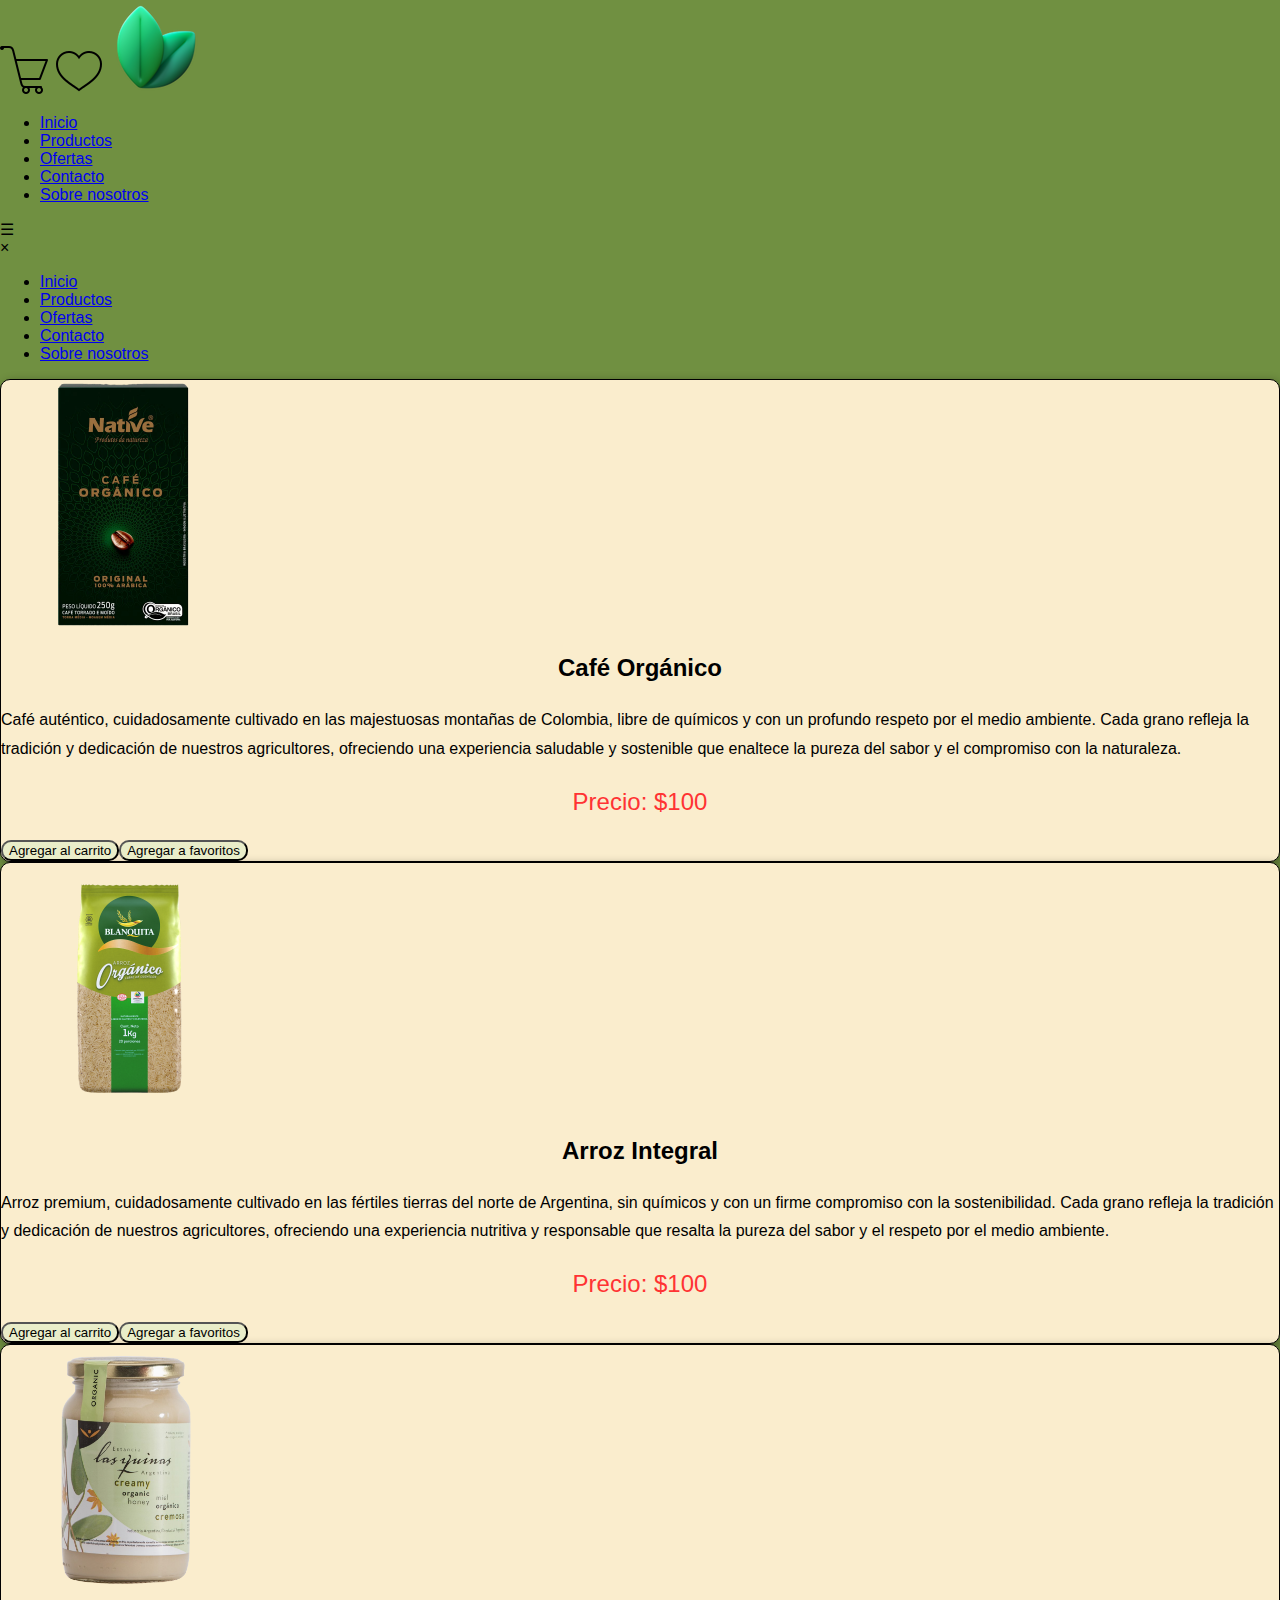
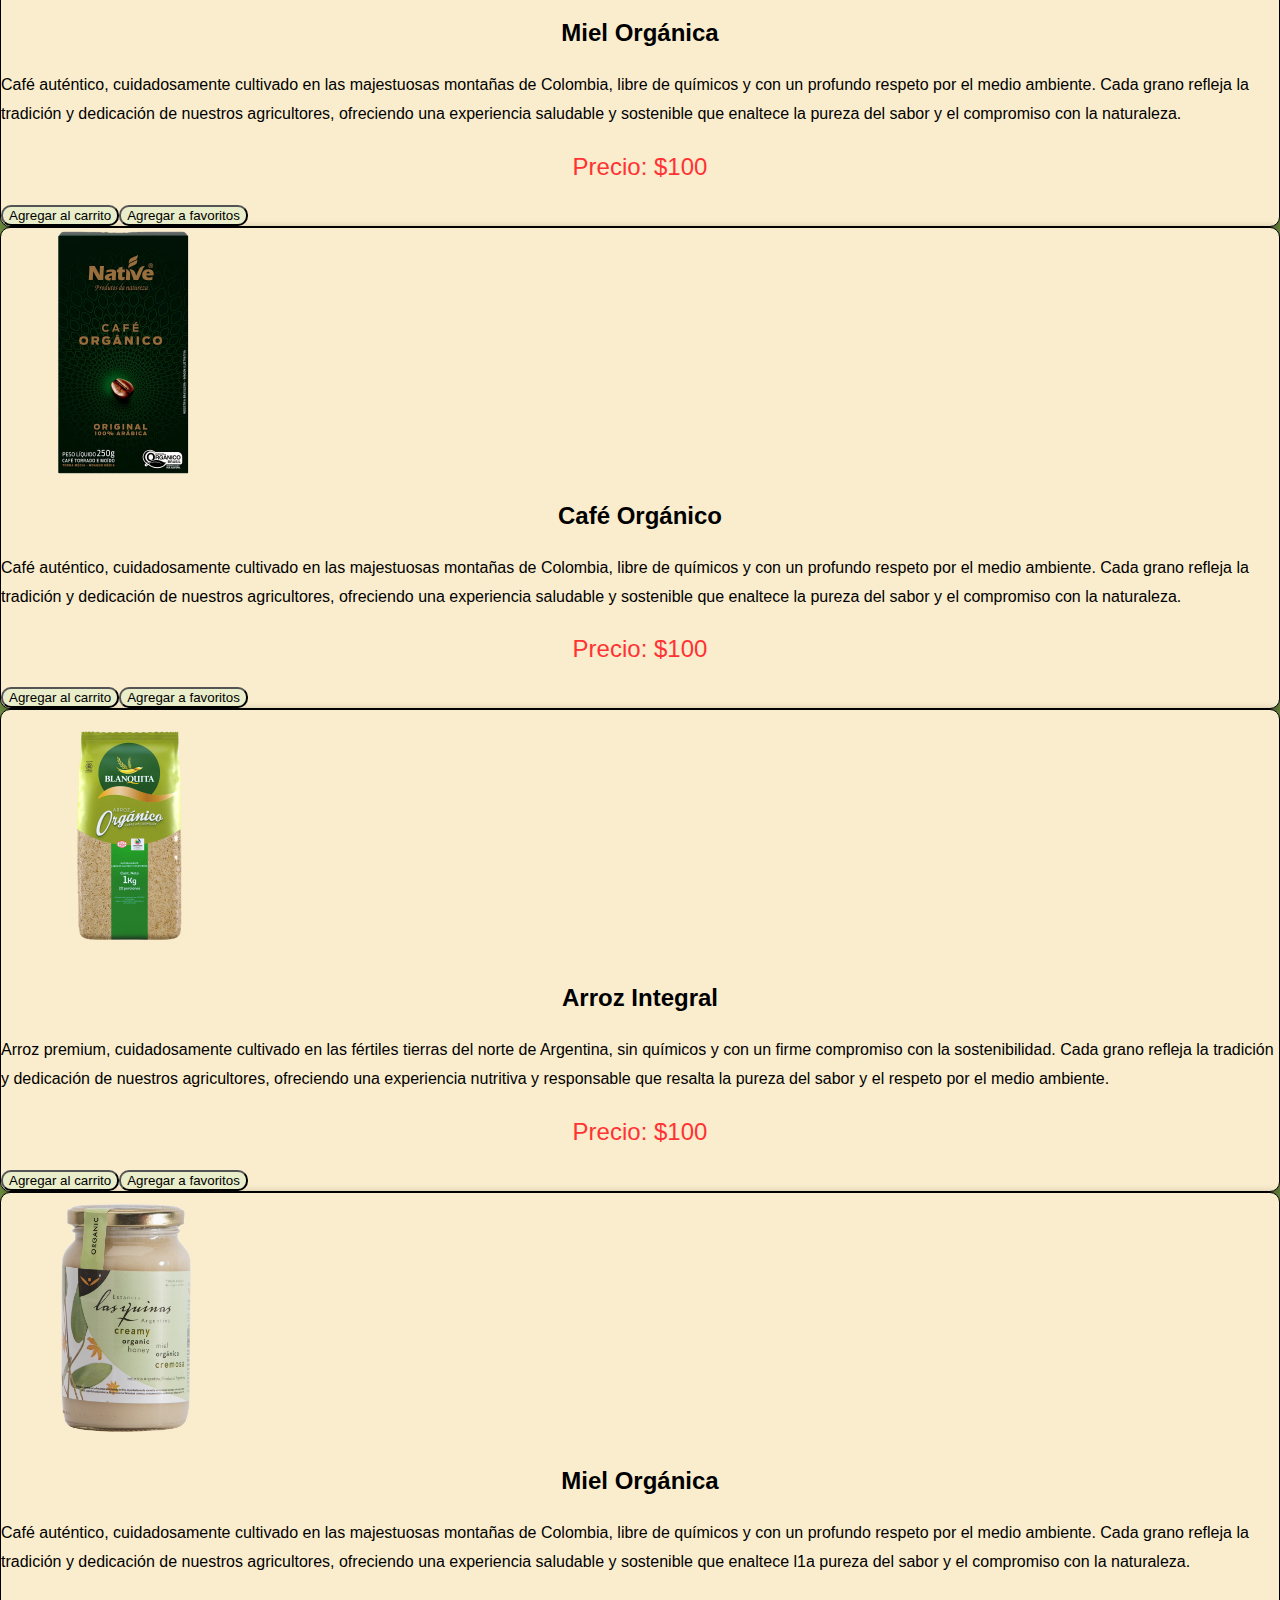
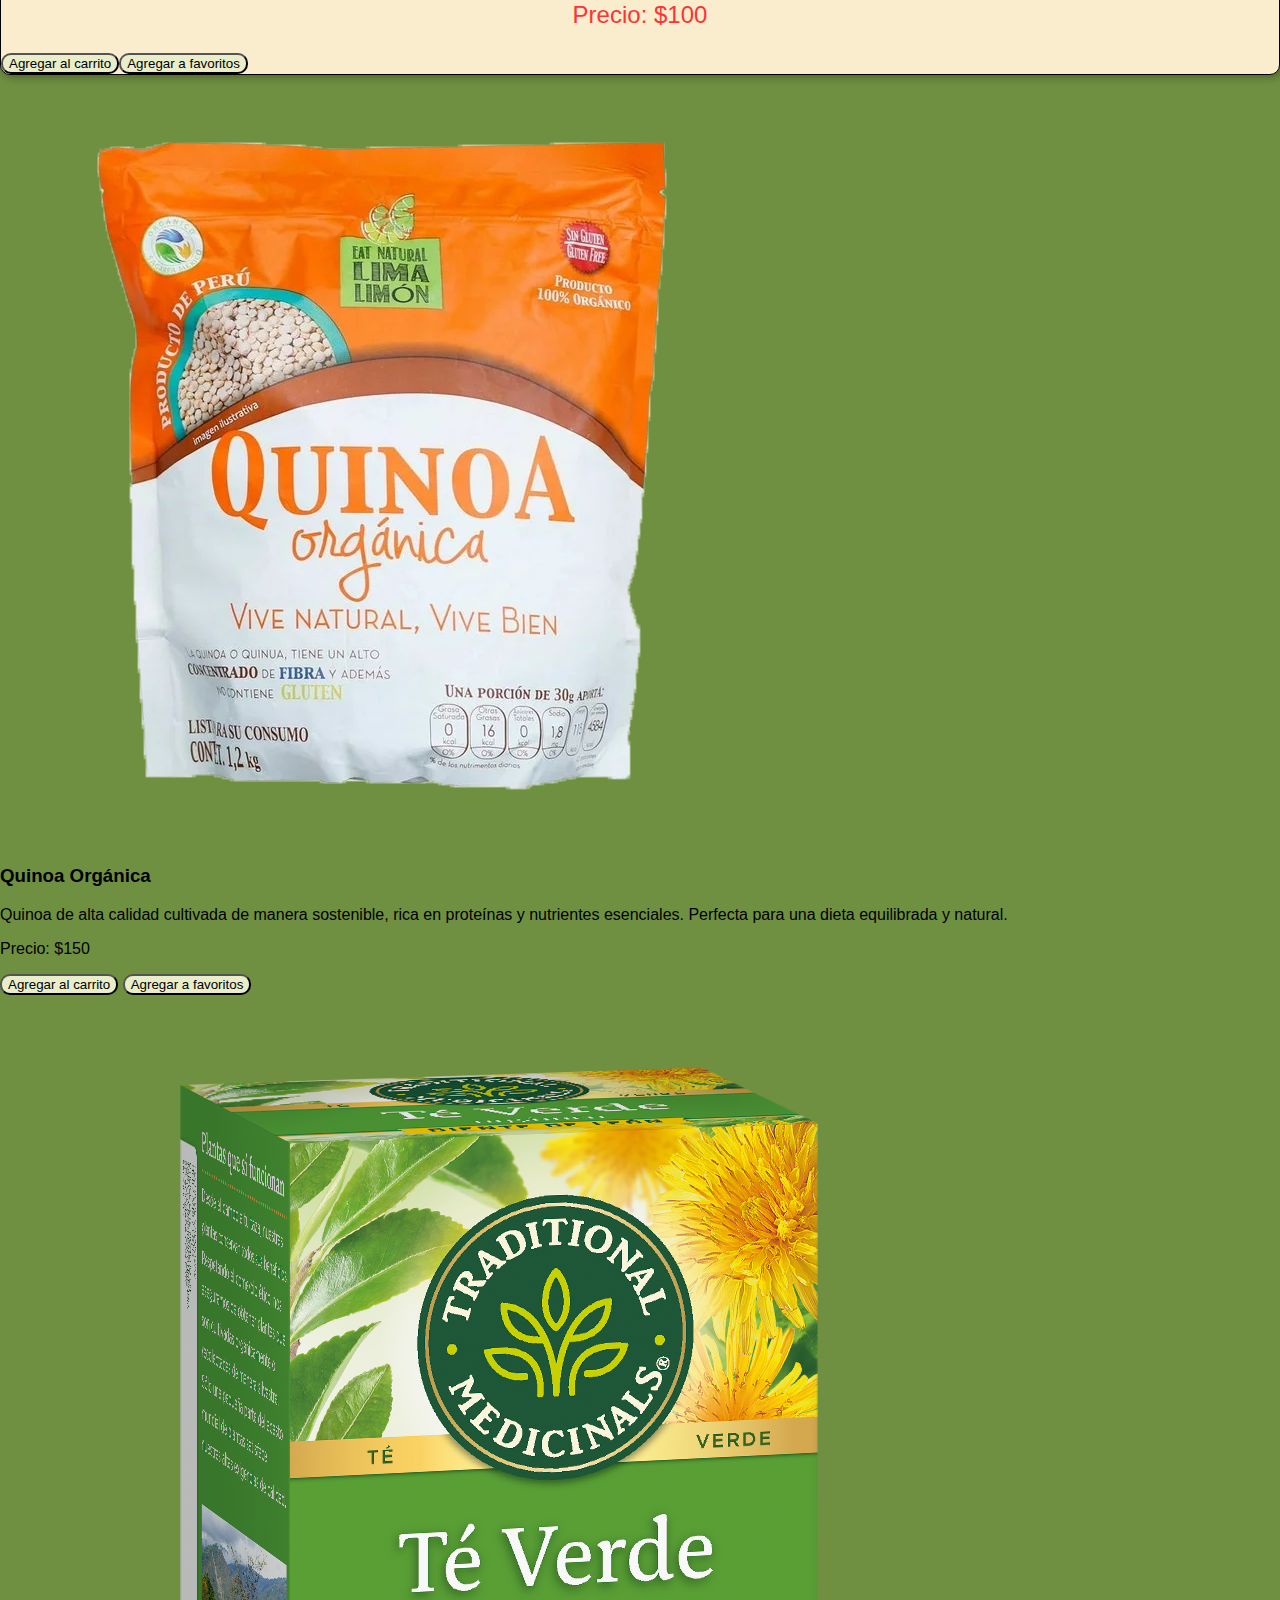
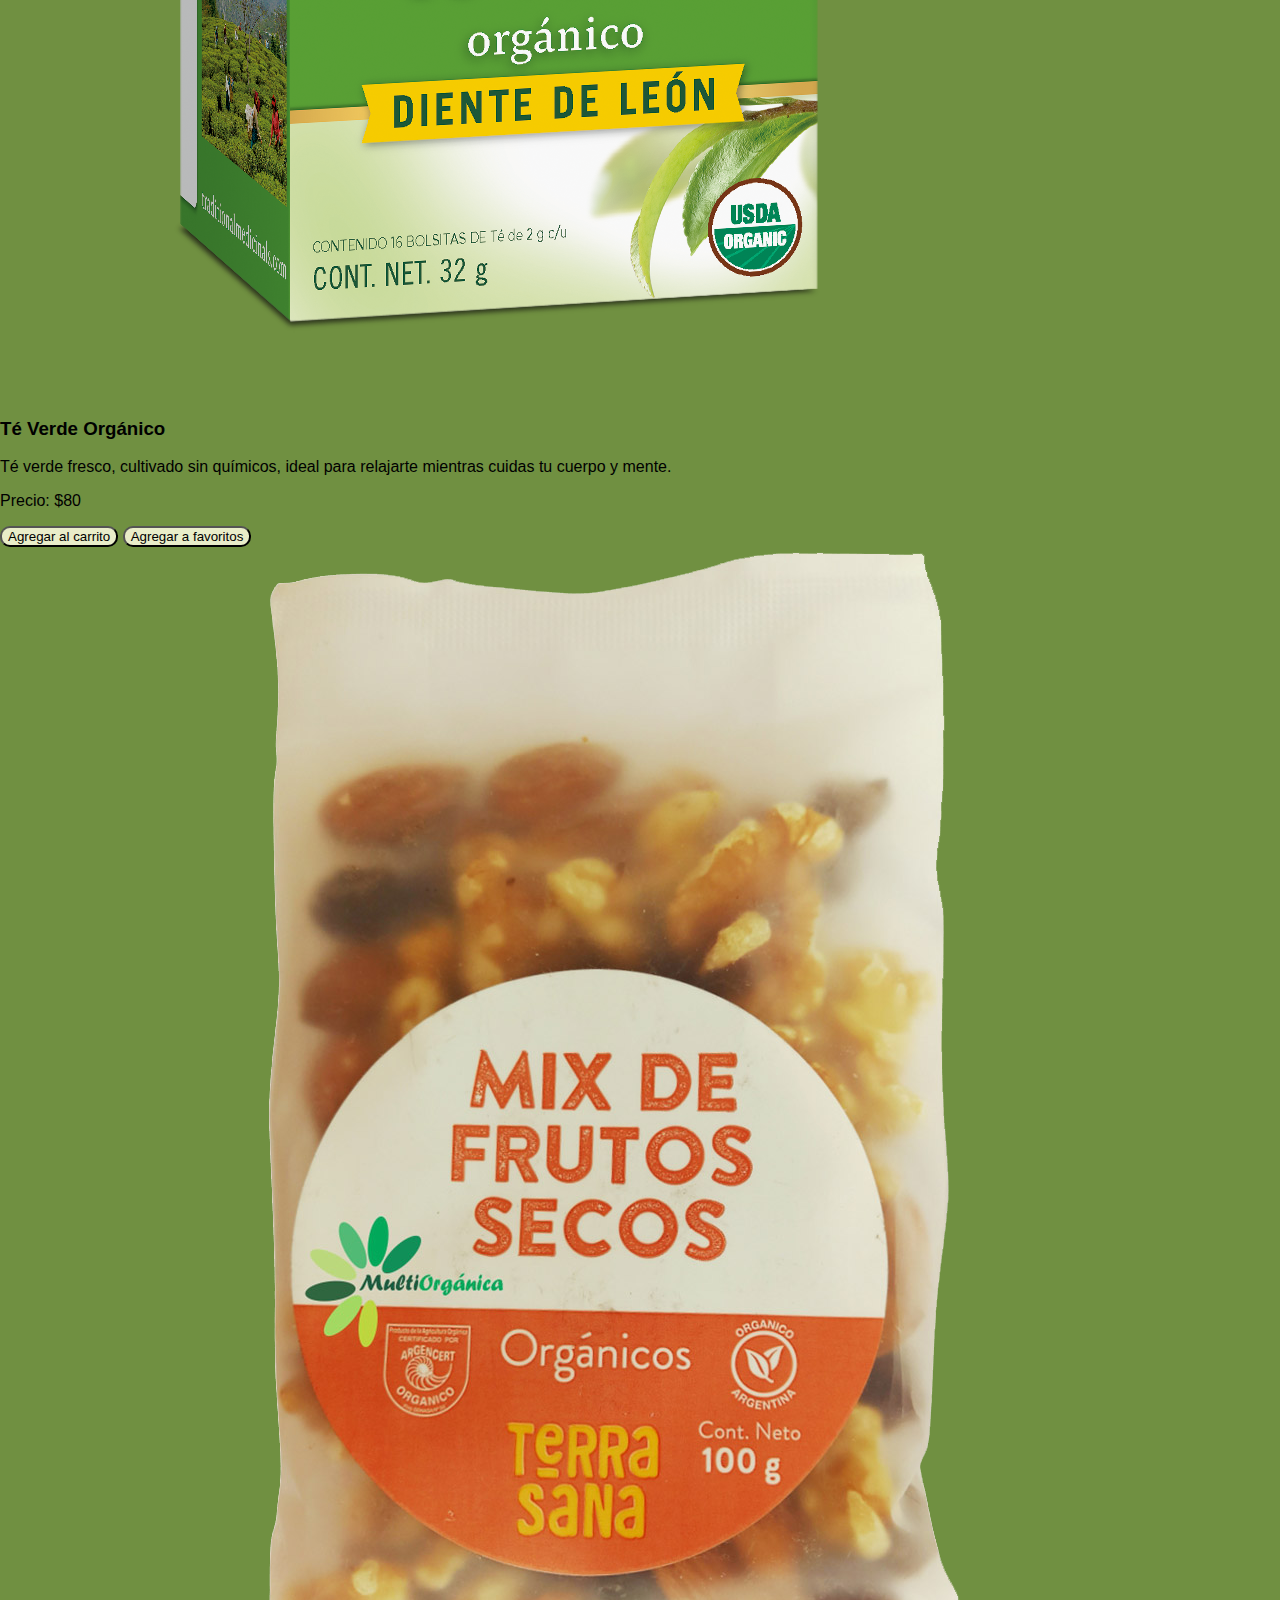
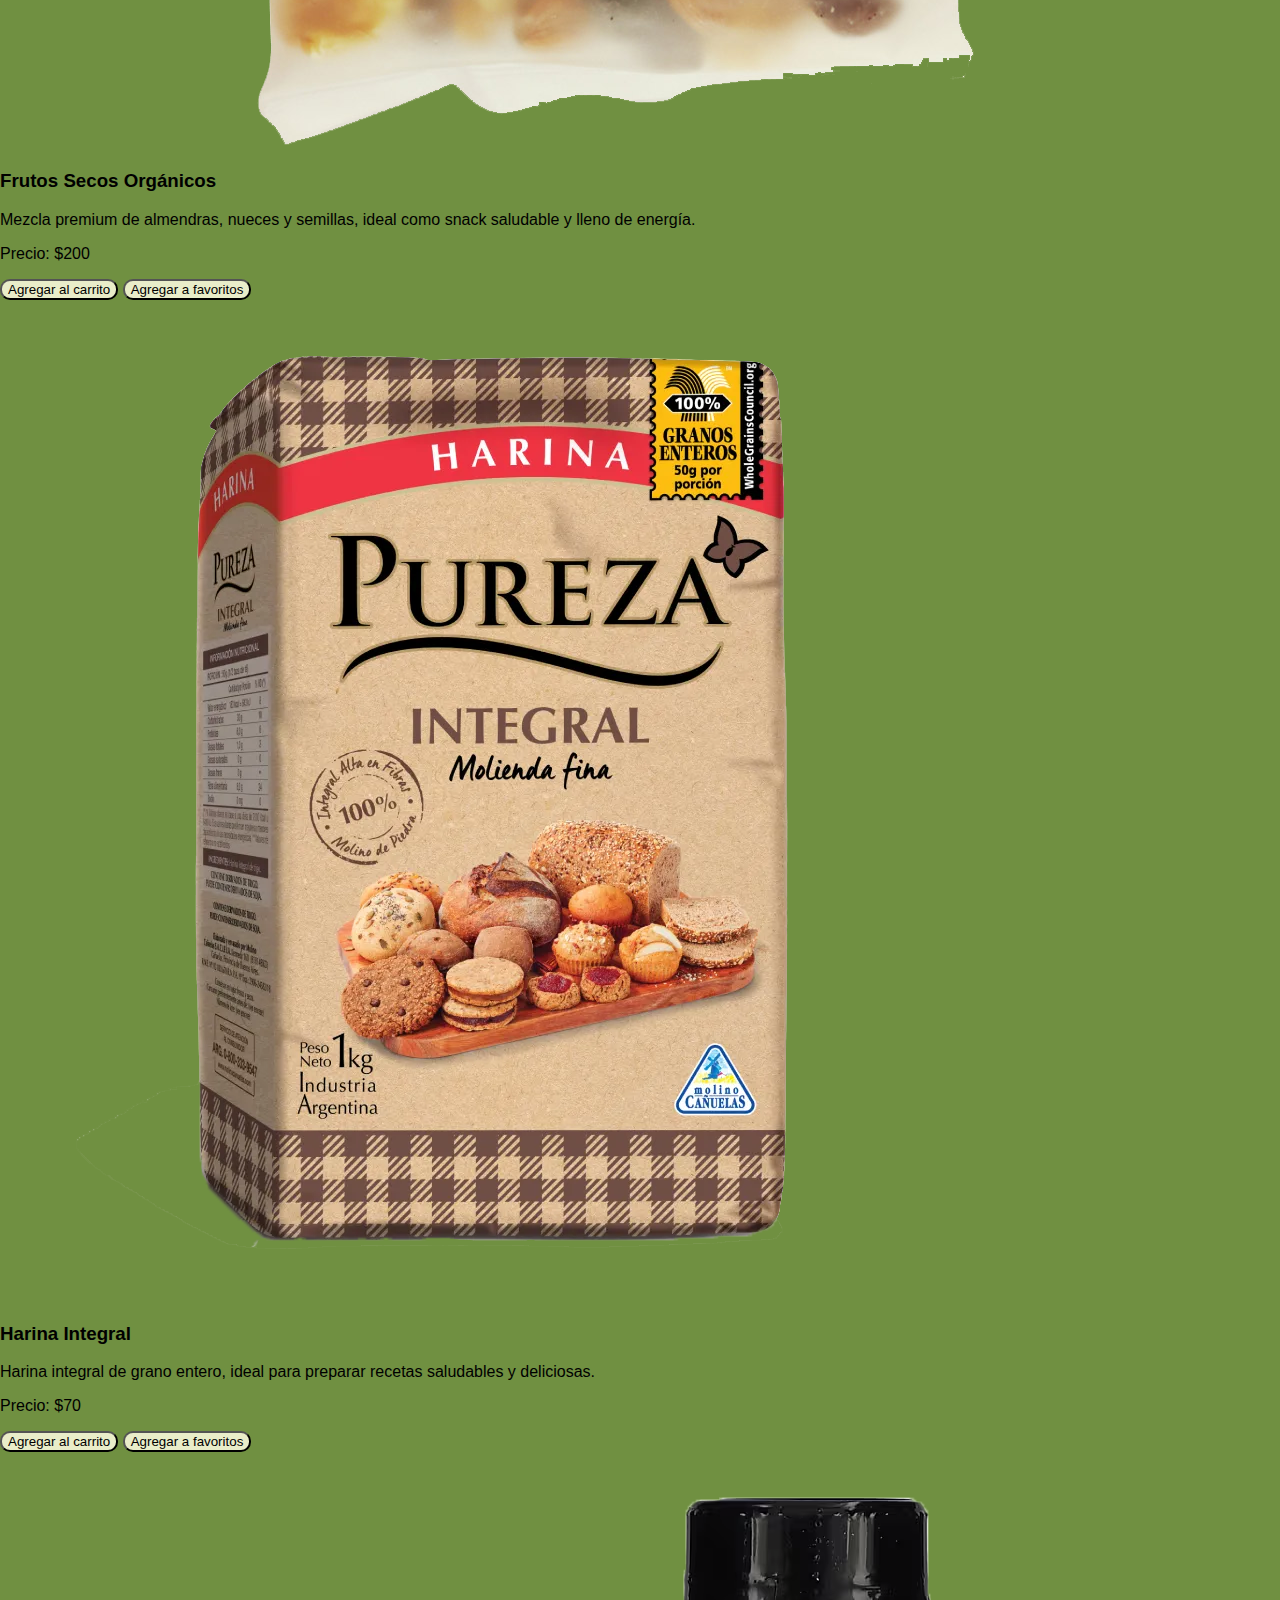
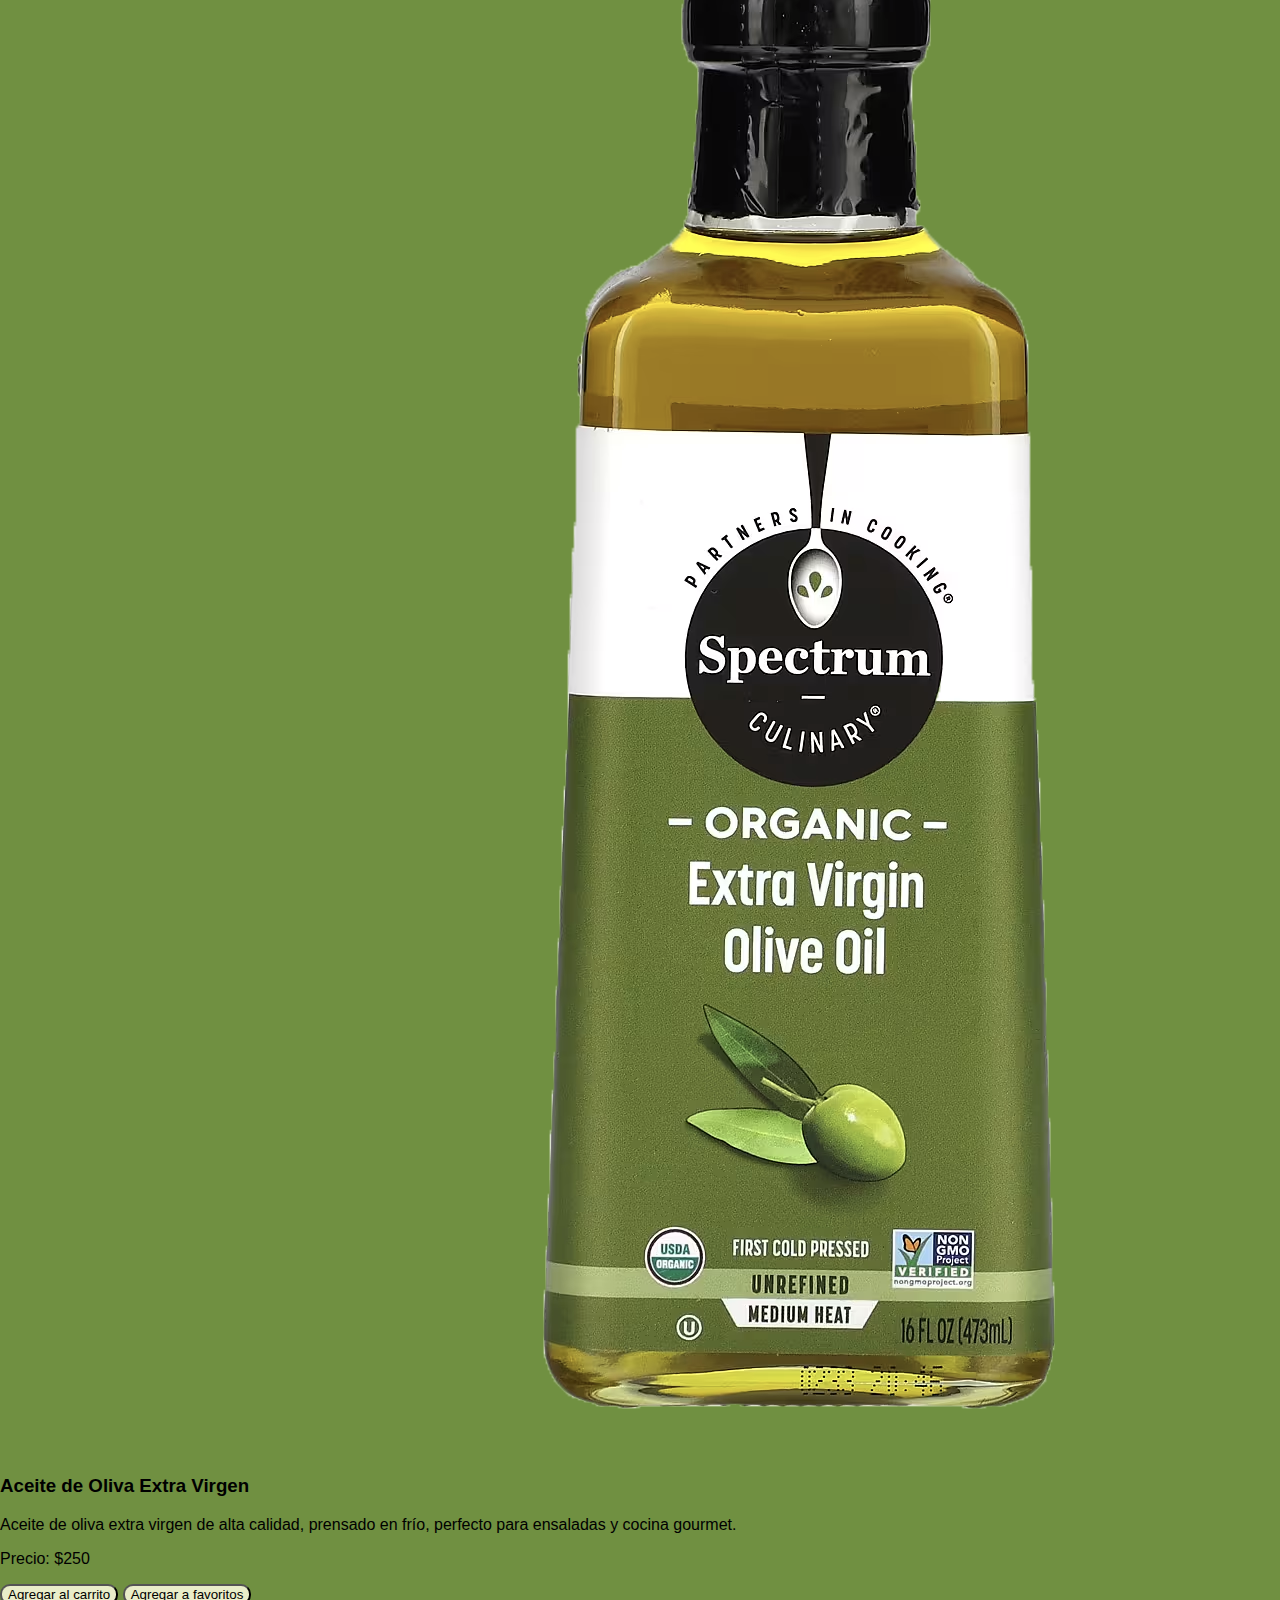
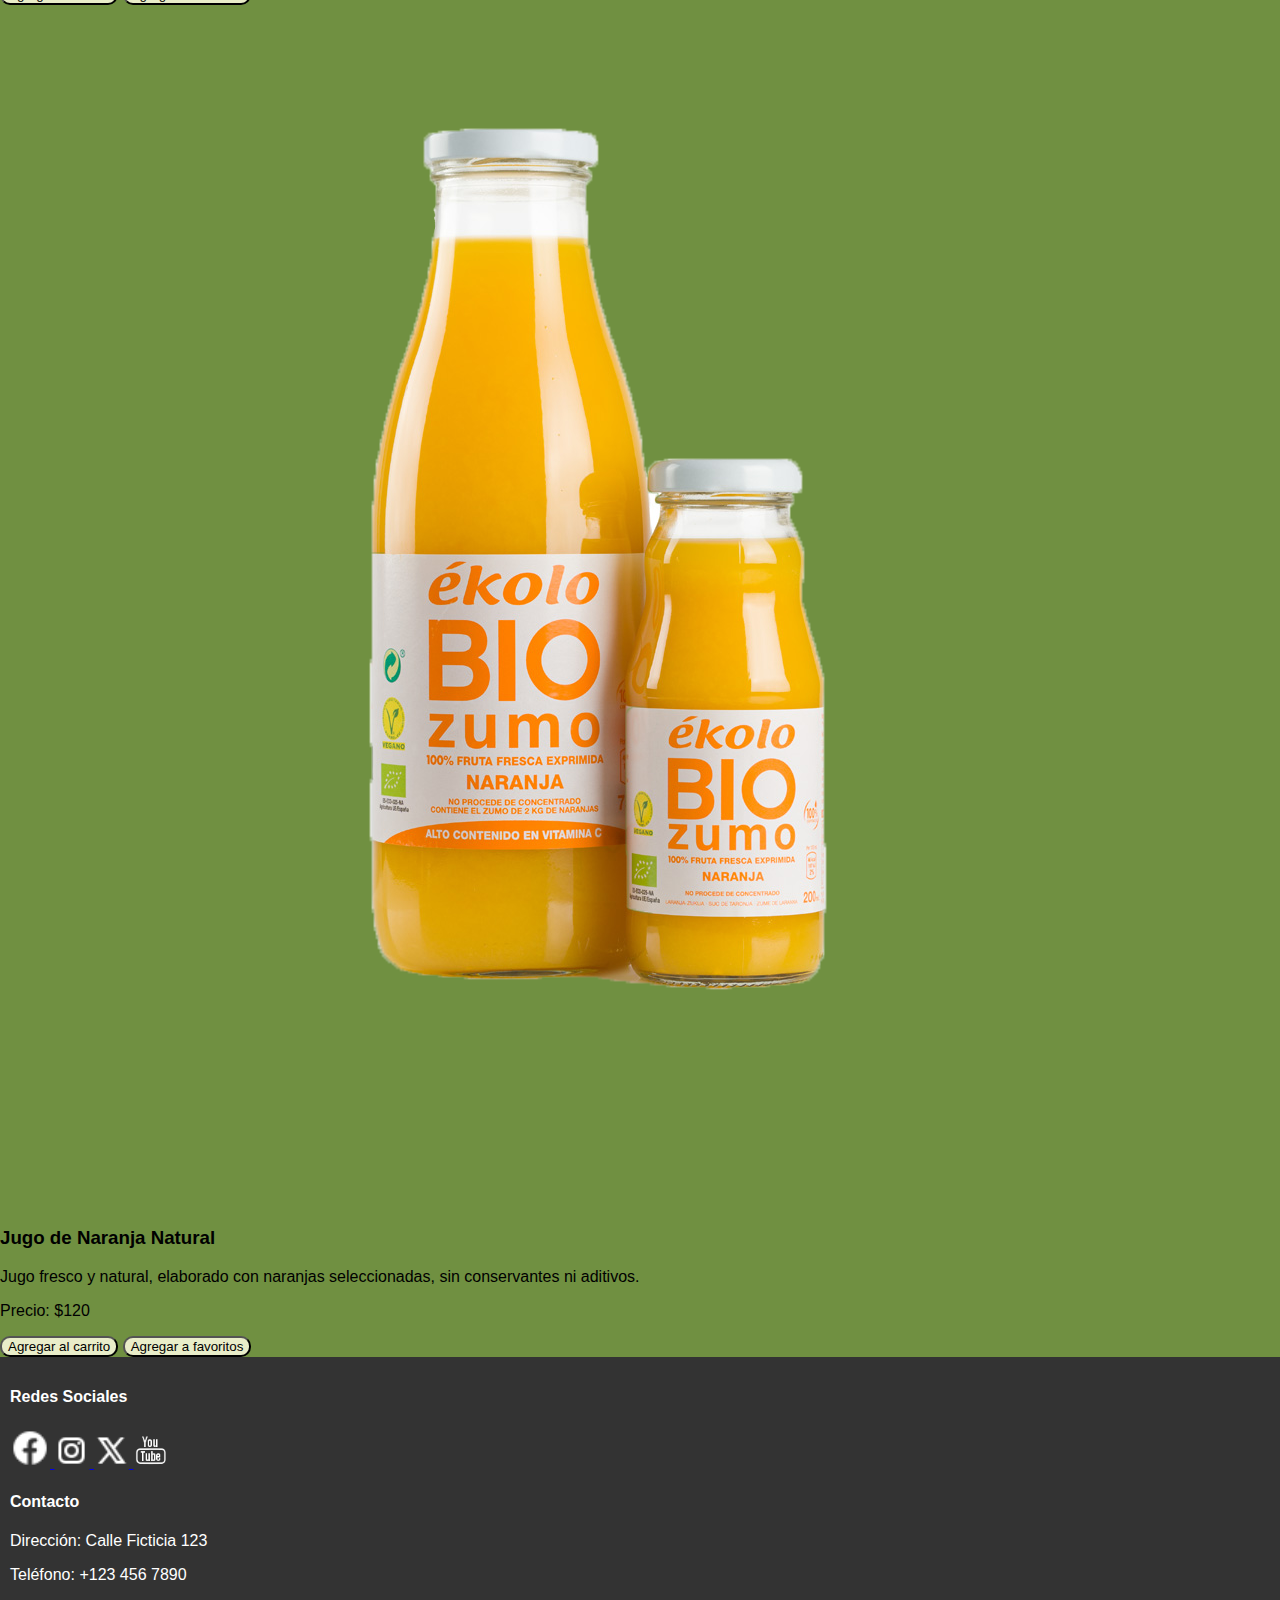
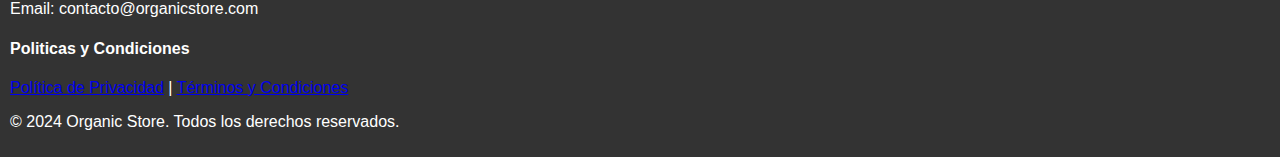
<file: index.html>
<!DOCTYPE html>
<html lang="es">
  <head>
    <meta charset="UTF-8" />
    <meta name="viewport" content="width=device-width, initial-scale=1.0" />
    <link rel="icon"href="./iconos/icono-web.png">
    <link rel="stylesheet" href="./css/style.css" />
    <link rel="stylesheet" href="./css/menu-modal.css" />
    <link rel="stylesheet" href="./css/sobre-nosotros.css" />
    <link rel="stylesheet" href="./css/responsive.css" />
    <link rel="stylesheet" href="./css/products.css" />
    <link rel="stylesheet" href="./css/footer.css">
    <title>Sobre Nosotros | Organic Store</title>
  </head>
  <body>
    <header>
      <nav class="nav">
        <!-- Icono del carrito -->
        <img
          src="./iconos/Navbar/Carrito.png"
          alt="icono de carrito"
          class="nav__cart"
        />

        <!-- Icono de favoritos -->
        <img
          src="./iconos/Navbar/favoritos.png"
          alt="icono de favoritos"
          class="nav__favorites"
        />

        <!-- Logo de la página -->
        <img
          src="./imagenes/organic-store-logo.png"
          alt="logo de organic store"
          class="nav__logo"
        />

        <!-- Menú de navegación -->
        <ul class="nav__navlinks">
          <li class="nav__item">
            <a class="navbar__link" href="./index.html">Inicio</a> 
          </li>
          <li class="nav__item">
            <a class="navbar__link" href="#">Productos</a>
          </li>
          <li class="nav__item">
            <a class="navbar__link" href="#">Ofertas</a>
          </li>
          <li class="nav__item">
            <a class="navbar__link" href="#">Contacto</a>
          </li>
          <li class="nav__item">
            <a class="navbar__link" href="./sobre-nosotros.html">Sobre nosotros</a>
          </li>
        </ul>

        <!-- Icono de la hamburguesa -->
        <label
          for="menu-toggle"
          class="menu__icon"
          aria-label="Abrir menú de navegación"
          >&#9776;</label
        >
        <input
          type="checkbox"
          id="menu-toggle"
          class="menu__toggle"
          aria-label="Abrir menú"
        />

        <!-- Menú modal -->
        <div class="menu__modal" aria-hidden="true">
          <div class="menu__content">
            <label
              for="menu-toggle"
              class="menu__close--btn"
              aria-label="Cerrar menú"
              >&times;</label
            >
            <ul class="menu__links">
              <li><a href="./index.html">Inicio</a></li>
              <li><a href="#">Productos</a></li>
              <li><a href="#">Ofertas</a></li>
              <li><a href="#">Contacto</a></li>
              <li><a href="./sobre-nosotros.html">Sobre nosotros</a></li>
            </ul>
          </div>
        </div>
      </nav>
    </header>

    
    <section class="product__container">
      <!-- Producto 1 -->
      <div class="product-1__conteiner">
        <img 
          src="./imagenes/Products/cafe.png" 
          alt="Café Orgánico" 
          class="product-1__image" 
        />
        <h3 class="product-1__title">Café Orgánico</h3>
        <p class="product-1__description">
          Café auténtico, cuidadosamente cultivado en las majestuosas montañas de Colombia, libre de químicos y con un profundo respeto por el medio ambiente. Cada grano refleja la tradición y dedicación de nuestros agricultores, ofreciendo una experiencia saludable y sostenible que enaltece la pureza del sabor y el compromiso con la naturaleza.
        </p>
        <p class="product-1__price product-1__price--color">Precio: $100</p>
        <div class="product-1__btn">
          <button class="btn__cart btn__cart--color">Agregar al carrito</button>
          <button class="btn__favorite btn__favorite--color">Agregar a favoritos</button>
        </div>
      </div>
    
      <!-- Producto 2 -->
      <div class="product-2__conteiner">
        <img 
          src="./imagenes/Products/arroz.png" 
          alt="ImagenArroz Integral" 
          class="product-2__image" 
        />
        <h3 class="product-2__title">Arroz Integral</h3>
        <p class="product-2__description">
          Arroz premium, cuidadosamente cultivado en las fértiles tierras del norte de Argentina, sin químicos y con un firme compromiso con la sostenibilidad. Cada grano refleja la tradición y dedicación de nuestros agricultores, ofreciendo una experiencia nutritiva y responsable que resalta la pureza del sabor y el respeto por el medio ambiente.
        </p>
        <p class="product-2__price product-2__price--color">Precio: $100</p>
        <div class="product-2__btn">
          <button class="btn__cart btn__cart--color">Agregar al carrito</button>
          <button class="btn__favorite btn__favorite--color">Agregar a favoritos</button>
        </div>
      </div>
    
      <!-- Producto 3 -->
      <div class="product-3__conteiner">
        <img 
          src="./imagenes/Products/miel.png" 
          alt="Café Orgánico" 
          class="product-3__image" 
        />
        <h3 class="product-3__title">Miel Orgánica</h3>
        <p class="product-3__description">
          Café auténtico, cuidadosamente cultivado en las majestuosas montañas de Colombia, libre de químicos y con un profundo respeto por el medio ambiente. Cada grano refleja la tradición y dedicación de nuestros agricultores, ofreciendo una experiencia saludable y sostenible que enaltece la pureza del sabor y el compromiso con la naturaleza.
        </p>
        <p class="product-3__price product-3__price--color">Precio: $100</p>
        <div class="product-3__btn">
          <button class="btn__cart btn__cart--color">Agregar al carrito</button>
          <button class="btn__favorite btn__favorite--color">Agregar a favoritos</button>
        </div>
      </div>
      <!-- Producto 4 -->
      <div class="product-4__conteiner">
        <img 
          src="./imagenes/Products/cafe.png" 
          alt="Café Orgánico" 
          class="product-4__image" 
        />
        <h3 class="product-4__title">Café Orgánico</h3>
        <p class="product-4__description">
          Café auténtico, cuidadosamente cultivado en las majestuosas montañas de Colombia, libre de químicos y con un profundo respeto por el medio ambiente. Cada grano refleja la tradición y dedicación de nuestros agricultores, ofreciendo una experiencia saludable y sostenible que enaltece la pureza del sabor y el compromiso con la naturaleza.
        </p>
        <p class="product-4__price product-1__price--color">Precio: $100</p>
        <div class="product-4__btn">
          <button class="btn__cart btn__cart--color">Agregar al carrito</button>
          <button class="btn__favorite btn__favorite--color">Agregar a favoritos</button>
        </div>
      </div>
    
      <!-- Producto 5 -->
      <div class="product-5__conteiner">
        <img 
          src="./imagenes/Products/arroz.png" 
          alt="ImagenArroz Integral" 
          class="product-5__image" 
        />
        <h3 class="product-5__title">Arroz Integral</h3>
        <p class="product-5__description">
          Arroz premium, cuidadosamente cultivado en las fértiles tierras del norte de Argentina, sin químicos y con un firme compromiso con la sostenibilidad. Cada grano refleja la tradición y dedicación de nuestros agricultores, ofreciendo una experiencia nutritiva y responsable que resalta la pureza del sabor y el respeto por el medio ambiente.
        </p>
        <p class="product-5__price product-2__price--color">Precio: $100</p>
        <div class="product-5__btn">
          <button class="btn__cart btn__cart--color">Agregar al carrito</button>
          <button class="btn__favorite btn__favorite--color">Agregar a favoritos</button>
        </div>
      </div>

      <!-- Producto 6 -->
      <div class="product-6__conteiner">
        <img 
          src="./imagenes/Products/miel.png" 
          alt="Café Orgánico" 
          class="product-6__image" 
        />
        <h3 class="product-6__title">Miel Orgánica</h3>
        <p class="product-6__description">
          Café auténtico, cuidadosamente cultivado en las majestuosas montañas de Colombia, libre de químicos y con un profundo respeto por el medio ambiente. Cada grano refleja la tradición y dedicación de nuestros agricultores, ofreciendo una experiencia saludable y sostenible que enaltece l1a pureza del sabor y el compromiso con la naturaleza.
        </p>
        <p class="product-6__price product-3__price--color">Precio: $100</p>
        <div class="product-6__btn">
          <button class="btn__cart btn__cart--color">Agregar al carrito</button>
          <button class="btn__favorite btn__favorite--color">Agregar a favoritos</button>
        </div>
      </div>

            <!-- Producto 7 -->
            <div class="product-7__conteiner">
              <img 
                src="./imagenes/Products/Quinoa Orgánica.png" 
                alt="Quinoa Orgánica" 
                class="product-7__image" 
              />
              <h3 class="product-7__title">Quinoa Orgánica</h3>
              <p class="product-7__description">
                Quinoa de alta calidad cultivada de manera sostenible, rica en proteínas y nutrientes esenciales. Perfecta para una dieta equilibrada y natural.
              </p>
              <p class="product-7__price product-7__price--color">Precio: $150</p>
              <div class="product-7__btn">
                <button class="btn__cart btn__cart--color">Agregar al carrito</button>
                <button class="btn__favorite btn__favorite--color">Agregar a favoritos</button>
              </div>
            </div>
      
            <!-- Producto 8 -->
            <div class="product-8__conteiner">
              <img 
                src="./imagenes/Products/Té Verde Orgánico.png" 
                alt="Té Verde Orgánico" 
                class="product-8__image" 
              />
              <h3 class="product-8__title">Té Verde Orgánico</h3>
              <p class="product-8__description">
                Té verde fresco, cultivado sin químicos, ideal para relajarte mientras cuidas tu cuerpo y mente.
              </p>
              <p class="product-8__price product-8__price--color">Precio: $80</p>
              <div class="product-8__btn">
                <button class="btn__cart btn__cart--color">Agregar al carrito</button>
                <button class="btn__favorite btn__favorite--color">Agregar a favoritos</button>
              </div>
            </div>
      
            <!-- Producto 9 -->
            <div class="product-9__conteiner">
              <img 
                src="./imagenes/Products/Mix-de-frutos.png" 
                alt="Frutos Secos Orgánicos" 
                class="product-9__image" 
              />
              <h3 class="product-9__title">Frutos Secos Orgánicos</h3>
              <p class="product-9__description">
                Mezcla premium de almendras, nueces y semillas, ideal como snack saludable y lleno de energía.
              </p>
              <p class="product-9__price product-9__price--color">Precio: $200</p>
              <div class="product-9__btn">
                <button class="btn__cart btn__cart--color">Agregar al carrito</button>
                <button class="btn__favorite btn__favorite--color">Agregar a favoritos</button>
              </div>
            </div>
      
            <!-- Producto 10 -->
            <div class="product-10__conteiner">
              <img 
                src="./imagenes/Products/Harina-Integral.png" 
                alt="Harina Integral" 
                class="product-10__image" 
              />
              <h3 class="product-10__title">Harina Integral</h3>
              <p class="product-10__description">
                Harina integral de grano entero, ideal para preparar recetas saludables y deliciosas.
              </p>
              <p class="product-10__price product-10__price--color">Precio: $70</p>
              <div class="product-10__btn">
                <button class="btn__cart btn__cart--color">Agregar al carrito</button>
                <button class="btn__favorite btn__favorite--color">Agregar a favoritos</button>
              </div>
            </div>
      
            <!-- Producto 11 -->
            <div class="product-11__conteiner">
              <img 
                src="./imagenes/Products/Aceite-de-Oliva.png" 
                alt="Aceite de Oliva" 
                class="product-11__image" 
              />
              <h3 class="product-11__title">Aceite de Oliva Extra Virgen</h3>
              <p class="product-11__description">
                Aceite de oliva extra virgen de alta calidad, prensado en frío, perfecto para ensaladas y cocina gourmet.
              </p>
              <p class="product-11__price product-11__price--color">Precio: $250</p>
              <div class="product-11__btn">
                <button class="btn__cart btn__cart--color">Agregar al carrito</button>
                <button class="btn__favorite btn__favorite--color">Agregar a favoritos</button>
              </div>
            </div>
      
            <!-- Producto 12 -->
            <div class="product-12__conteiner">
              <img 
                src="./imagenes/Products/Jugo-de-Naranja.png" 
                alt="Jugo de Naranja Natural" 
                class="product-12__image" 
              />
              <h3 class="product-12__title">Jugo de Naranja Natural</h3>
              <p class="product-12__description">
                Jugo fresco y natural, elaborado con naranjas seleccionadas, sin conservantes ni aditivos.
              </p>
              <p class="product-12__price product-12__price--color">Precio: $120</p>
              <div class="product-12__btn">
                <button class="btn__cart btn__cart--color">Agregar al carrito</button>
                <button class="btn__favorite btn__favorite--color">Agregar a favoritos</button>
              </div>
            </div>
      

        
        
    </section>
    </main>

    <footer>
      <!-- Apartado de redes sociales -->
      <div class="footer__social">
        <h4 class="social__title">Redes Sociales</h4>
        <div class="social__icons">
          <a href="https://www.facebook.com" target="_blank" rel="noopener">
            <img
              src="./iconos/Redes-Sociales/facebook.png"
              alt="facebook icono"
              width="40"
              height="40"
            />
          </a>

          <a href="https://www.instagram.com" target="_blank" rel="noopener">
            <img
              src="./iconos/Redes-Sociales/instagram.png"
              alt="instagram icono"
              width="35"
              height="35"
            />
          </a>

          <a href="https://www.twitter.com" target="_blank" rel="noopener">
            <img
              src="./iconos/Redes-Sociales/X.png"
              alt="twitter icono"
              width="35"
              height="35"
            />
          </a>

          <a href="https://www.youtube.com" target="_blank" rel="noopener">
            <img
              src="./iconos/Redes-Sociales/youtube.png"
              alt="Youtube icono"
              width="35"
              height="35"
            />
          </a>
        </div>
      </div>
      <!-- Apartado de información de contacto -->
      <div class="footer__contact">
        <h4 class="contact__title">Contacto</h4>
        <p>Dirección: Calle Ficticia 123</p>
        <p>Teléfono: +123 456 7890</p>
        <p>Email: contacto@organicstore.com</p>
      </div>
      <!-- Apartado de políticas -->
      <div class="footer__politicy">
        <h4 class="politicy__title">Politicas y Condiciones</h4>
        <a href="#" class="politicy__link">Política de Privacidad</a> |
        <a href="#" class="politicy__link">Términos y Condiciones</a>
      </div>
      <!-- Apartado de copyright -->
      <div class="footer__copyright">
        <p>&copy; 2024 Organic Store. Todos los derechos reservados.</p>
      </div>
    </footer>
  </body>
</html>
</file>
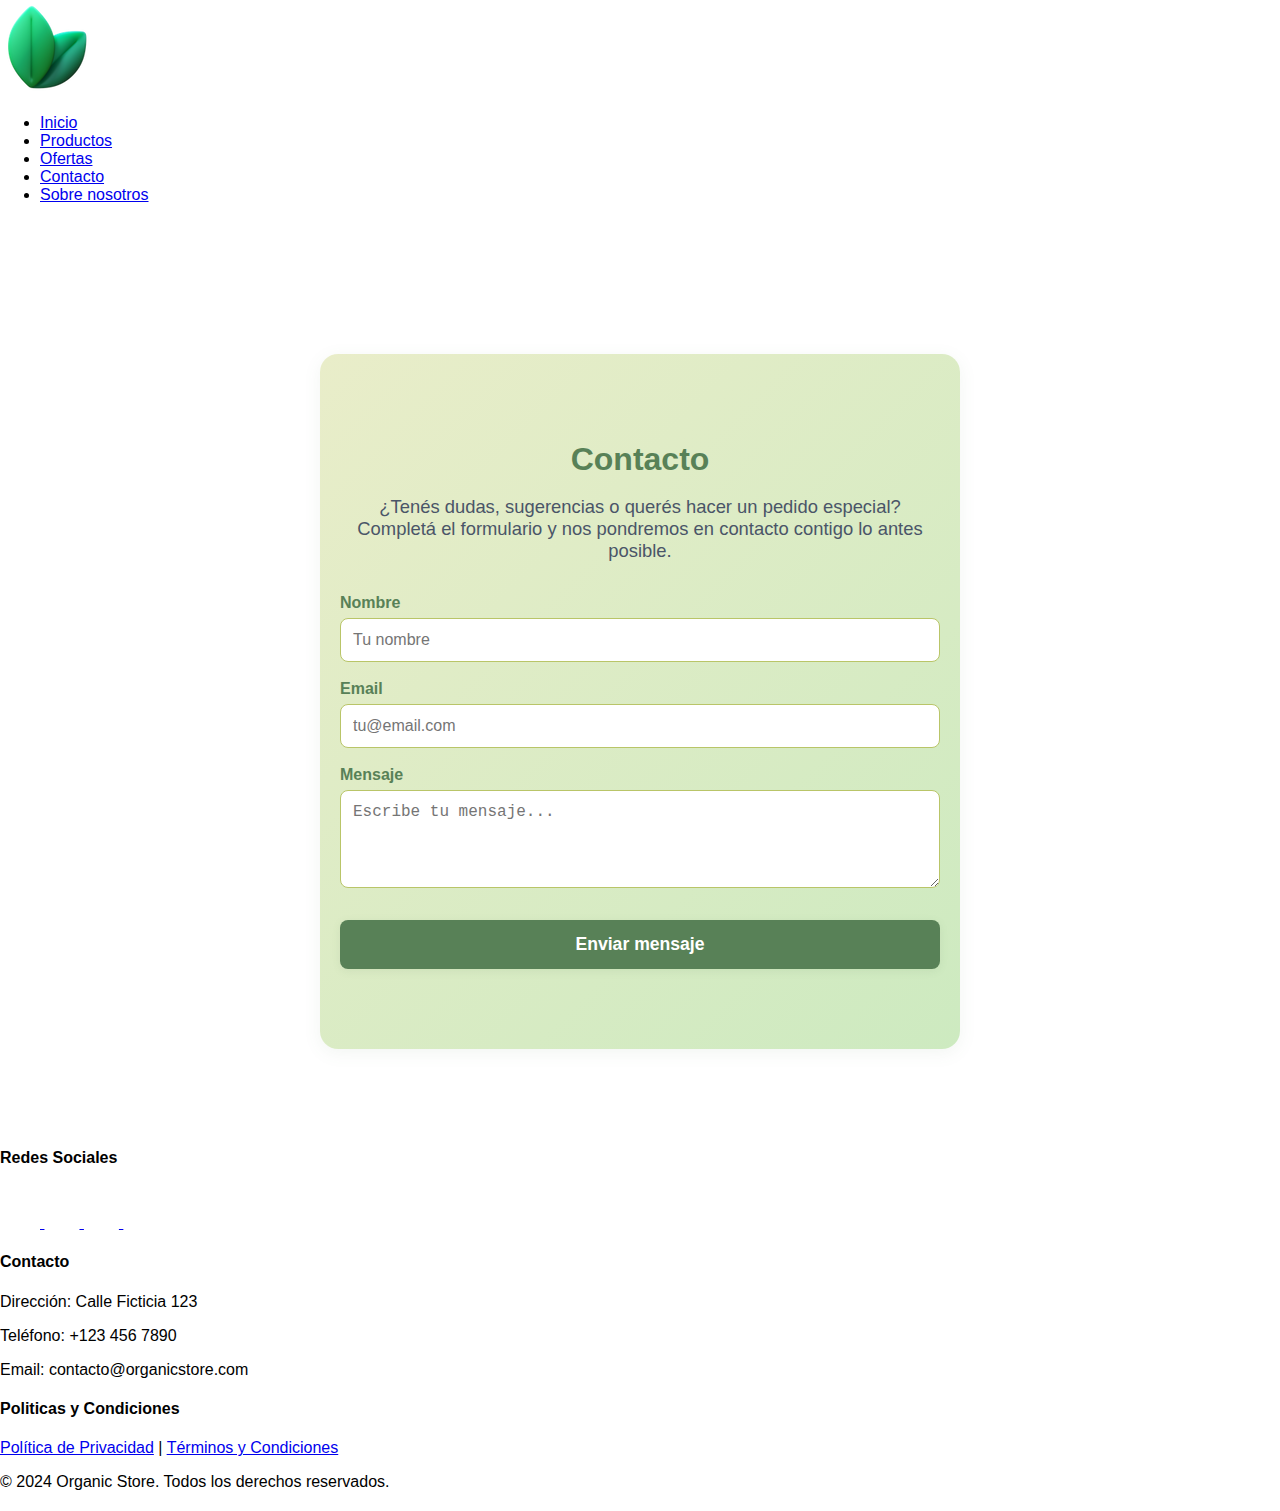
<file: contacto.html>
<!DOCTYPE html>
<html lang="es">
  <head>
    <meta charset="UTF-8" />
    <meta name="viewport" content="width=device-width, initial-scale=1.0" />
    <link rel="icon" href="./iconos/icono-web.png" />
    <link rel="stylesheet" href="./css/style.css" />
    <link rel="stylesheet" href="./css/menu-modal.css" />
    <link rel="stylesheet" href="./css/contacto.css" />
    <title>Contacto | Organic Store</title>
  </head>
  <body>
    <header>
      <nav class="nav">
        <img
          src="./imagenes/organic-store-logo.png"
          alt="logo de organic store"
          class="nav__logo"
        />
        <ul class="nav__navlinks">
          <li class="nav__item">
            <a class="navbar__link" href="./index.html">Inicio</a>
          </li>
          <li class="nav__item">
            <a class="navbar__link" href="./productos.html">Productos</a>
          </li>
          <li class="nav__item">
            <a class="navbar__link" href="./ofertas.html">Ofertas</a>
          </li>
          <li class="nav__item">
            <a class="navbar__link" href="./contacto.html">Contacto</a>
          </li>
          <li class="nav__item">
            <a class="navbar__link" href="./sobre-nosotros.html"
              >Sobre nosotros</a
            >
          </li>
        </ul>
      </nav>
    </header>

    <main>
      <section class="contacto">
        <h2 class="contacto__titulo">Contacto</h2>
        <p class="contacto__intro">
          ¿Tenés dudas, sugerencias o querés hacer un pedido especial?<br />
          Completá el formulario y nos pondremos en contacto contigo lo antes
          posible.
        </p>
        <form class="contacto__form">
          <div class="contacto__campo">
            <label for="nombre">Nombre</label>
            <input
              type="text"
              id="nombre"
              name="nombre"
              required
              placeholder="Tu nombre"
            />
          </div>
          <div class="contacto__campo">
            <label for="email">Email</label>
            <input
              type="email"
              id="email"
              name="email"
              required
              placeholder="tu@email.com"
            />
          </div>
          <div class="contacto__campo">
            <label for="mensaje">Mensaje</label>
            <textarea
              id="mensaje"
              name="mensaje"
              rows="4"
              required
              placeholder="Escribe tu mensaje..."
            ></textarea>
          </div>
          <button type="submit" class="contacto__btn">Enviar mensaje</button>
        </form>
      </section>
    </main>

    <footer>
      <!-- Apartado de redes sociales -->
      <div class="footer__social">
        <h4 class="social__title">Redes Sociales</h4>
        <div class="social__icons">
          <a href="https://www.facebook.com" target="_blank" rel="noopener">
            <img
              src="./iconos/Redes-Sociales/facebook.png"
              alt="facebook icono"
              width="40"
              height="40"
            />
          </a>

          <a href="https://www.instagram.com" target="_blank" rel="noopener">
            <img
              src="./iconos/Redes-Sociales/instagram.png"
              alt="instagram icono"
              width="35"
              height="35"
            />
          </a>

          <a href="https://www.twitter.com" target="_blank" rel="noopener">
            <img
              src="./iconos/Redes-Sociales/X.png"
              alt="twitter icono"
              width="35"
              height="35"
            />
          </a>

          <a href="https://www.youtube.com" target="_blank" rel="noopener">
            <img
              src="./iconos/Redes-Sociales/youtube.png"
              alt="Youtube icono"
              width="35"
              height="35"
            />
          </a>
        </div>
      </div>
      
      <!-- Apartado de información de contacto -->
      <div class="footer__contact">
        <h4 class="contact__title">Contacto</h4>
        <p>Dirección: Calle Ficticia 123</p>
        <p>Teléfono: +123 456 7890</p>
        <p>Email: contacto@organicstore.com</p>
      </div>
      <!-- Apartado de políticas -->
      <div class="footer__politicy">
        <h4 class="politicy__title">Politicas y Condiciones</h4>
        <a href="#" class="politicy__link">Política de Privacidad</a> |
        <a href="#" class="politicy__link">Términos y Condiciones</a>
      </div>
      <!-- Apartado de copyright -->
      <div class="footer__copyright">
        <p>&copy; 2024 Organic Store. Todos los derechos reservados.</p>
      </div>
    </footer>
  </body>
</html>
</file>
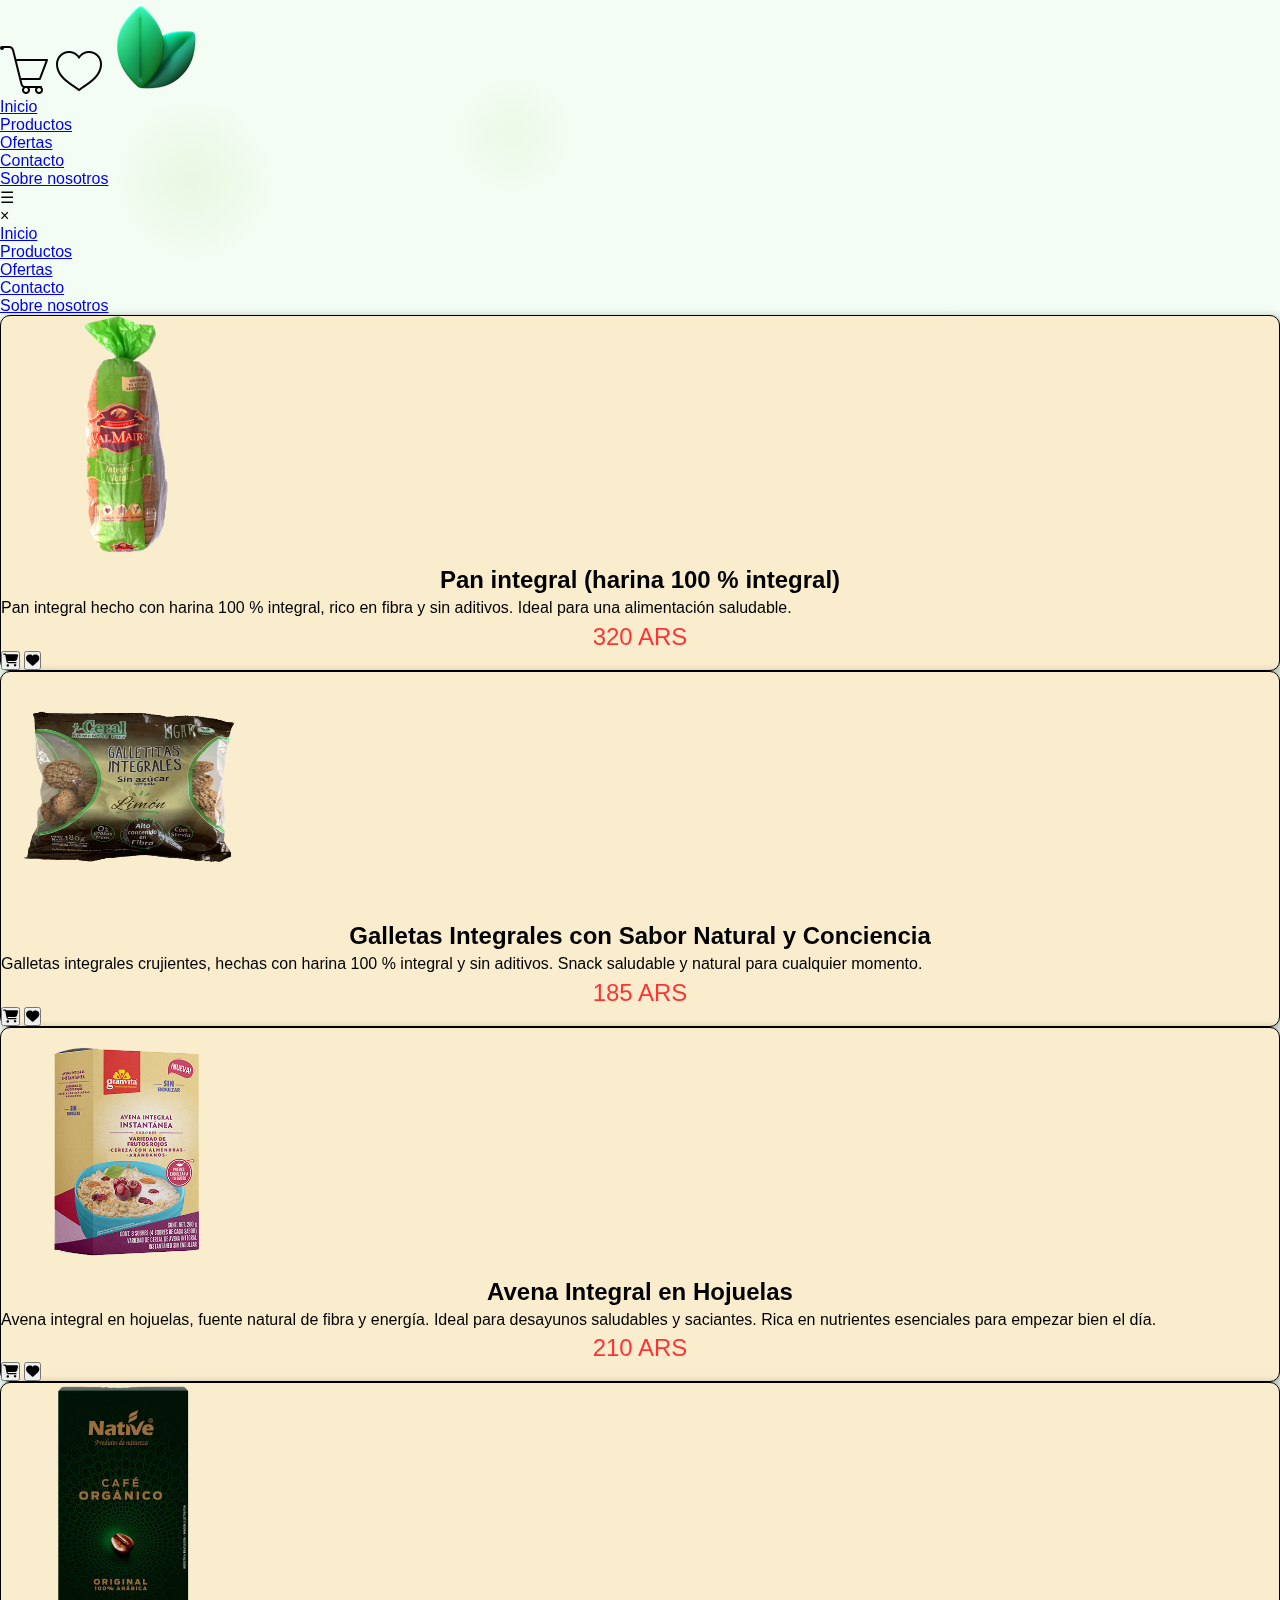
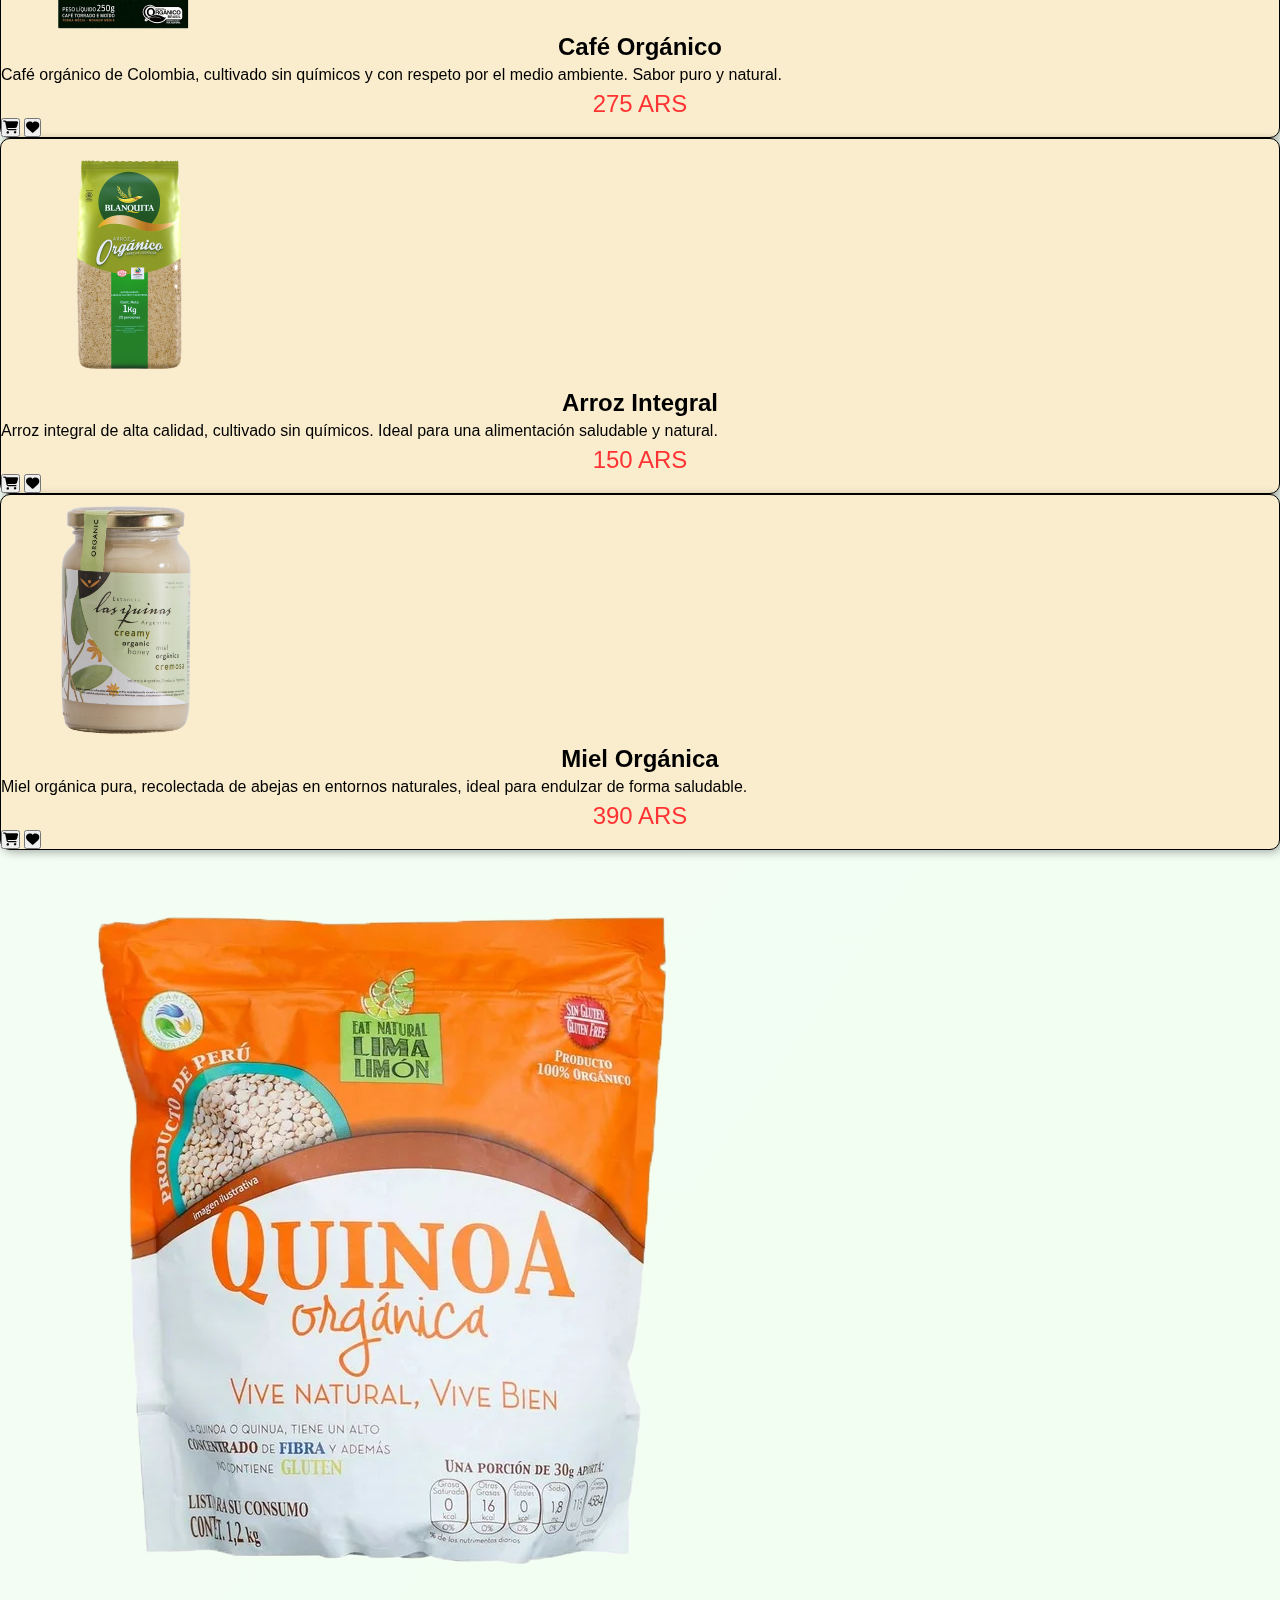
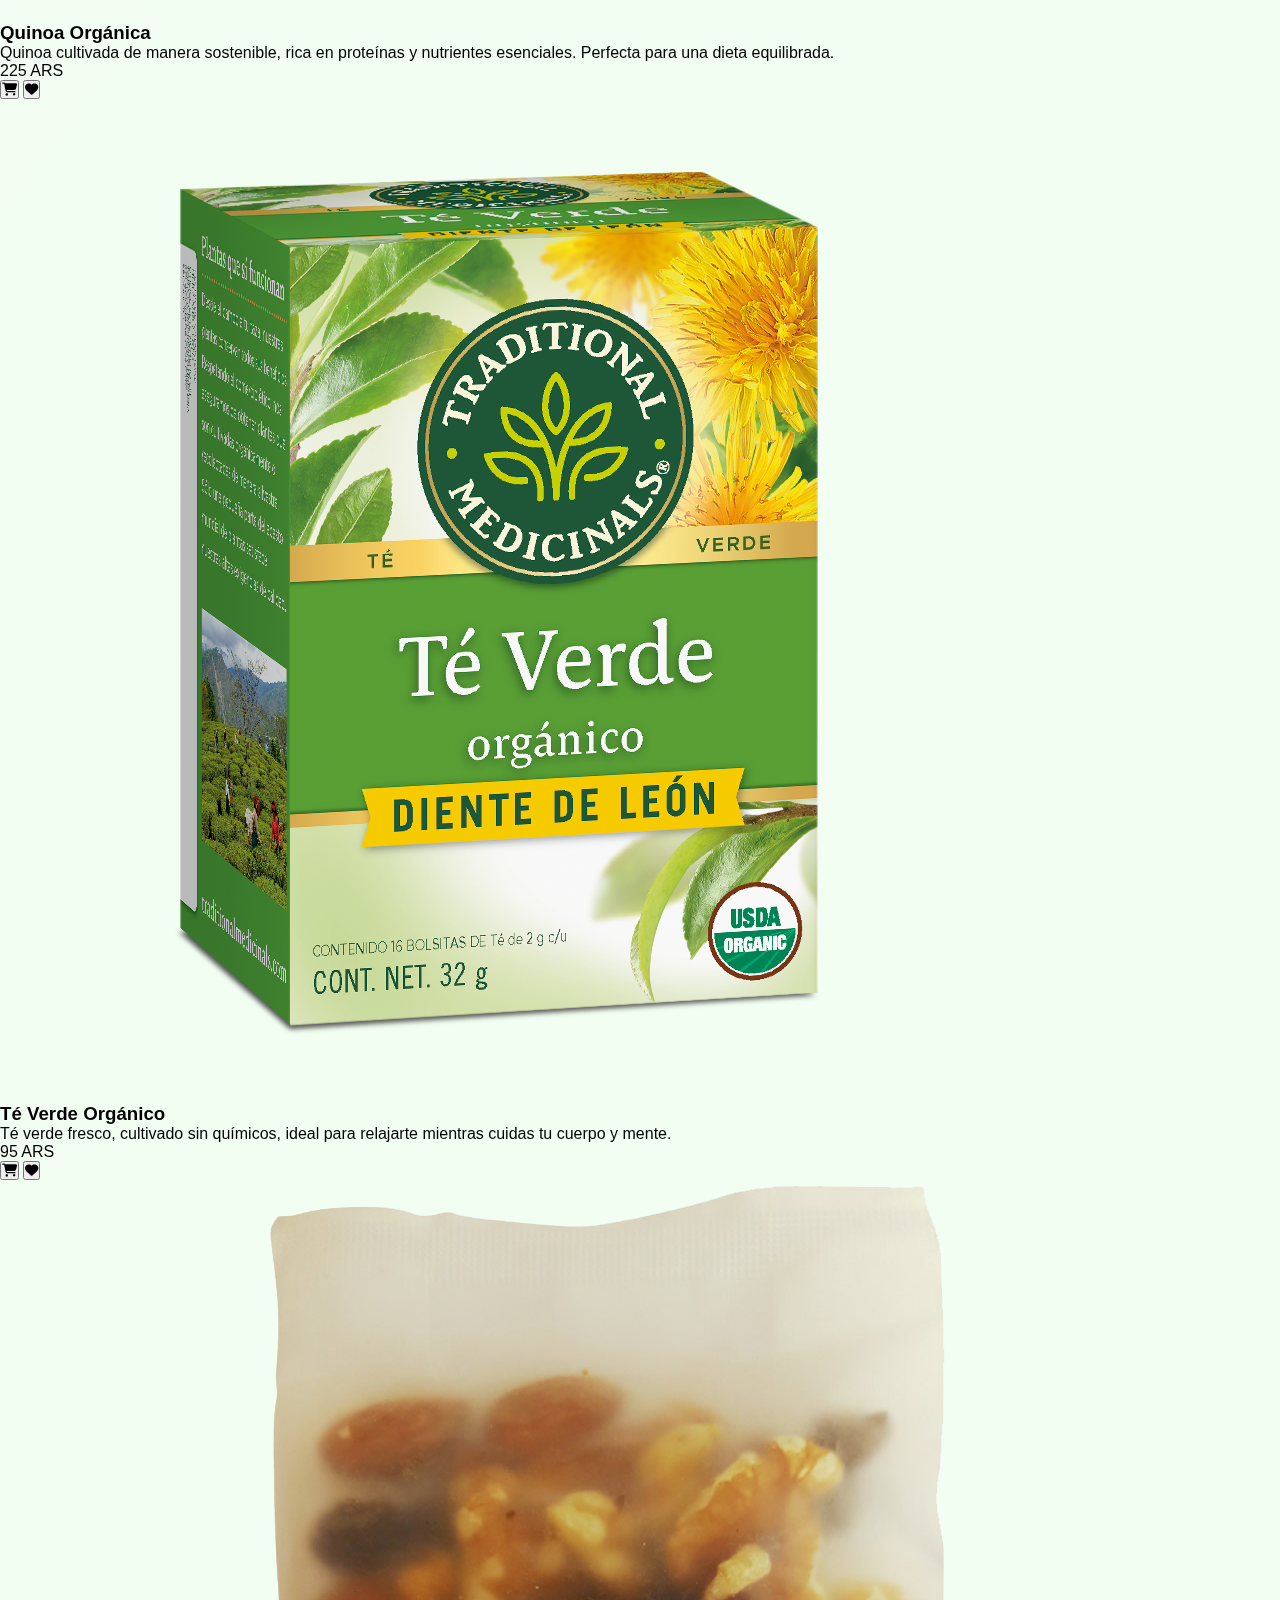
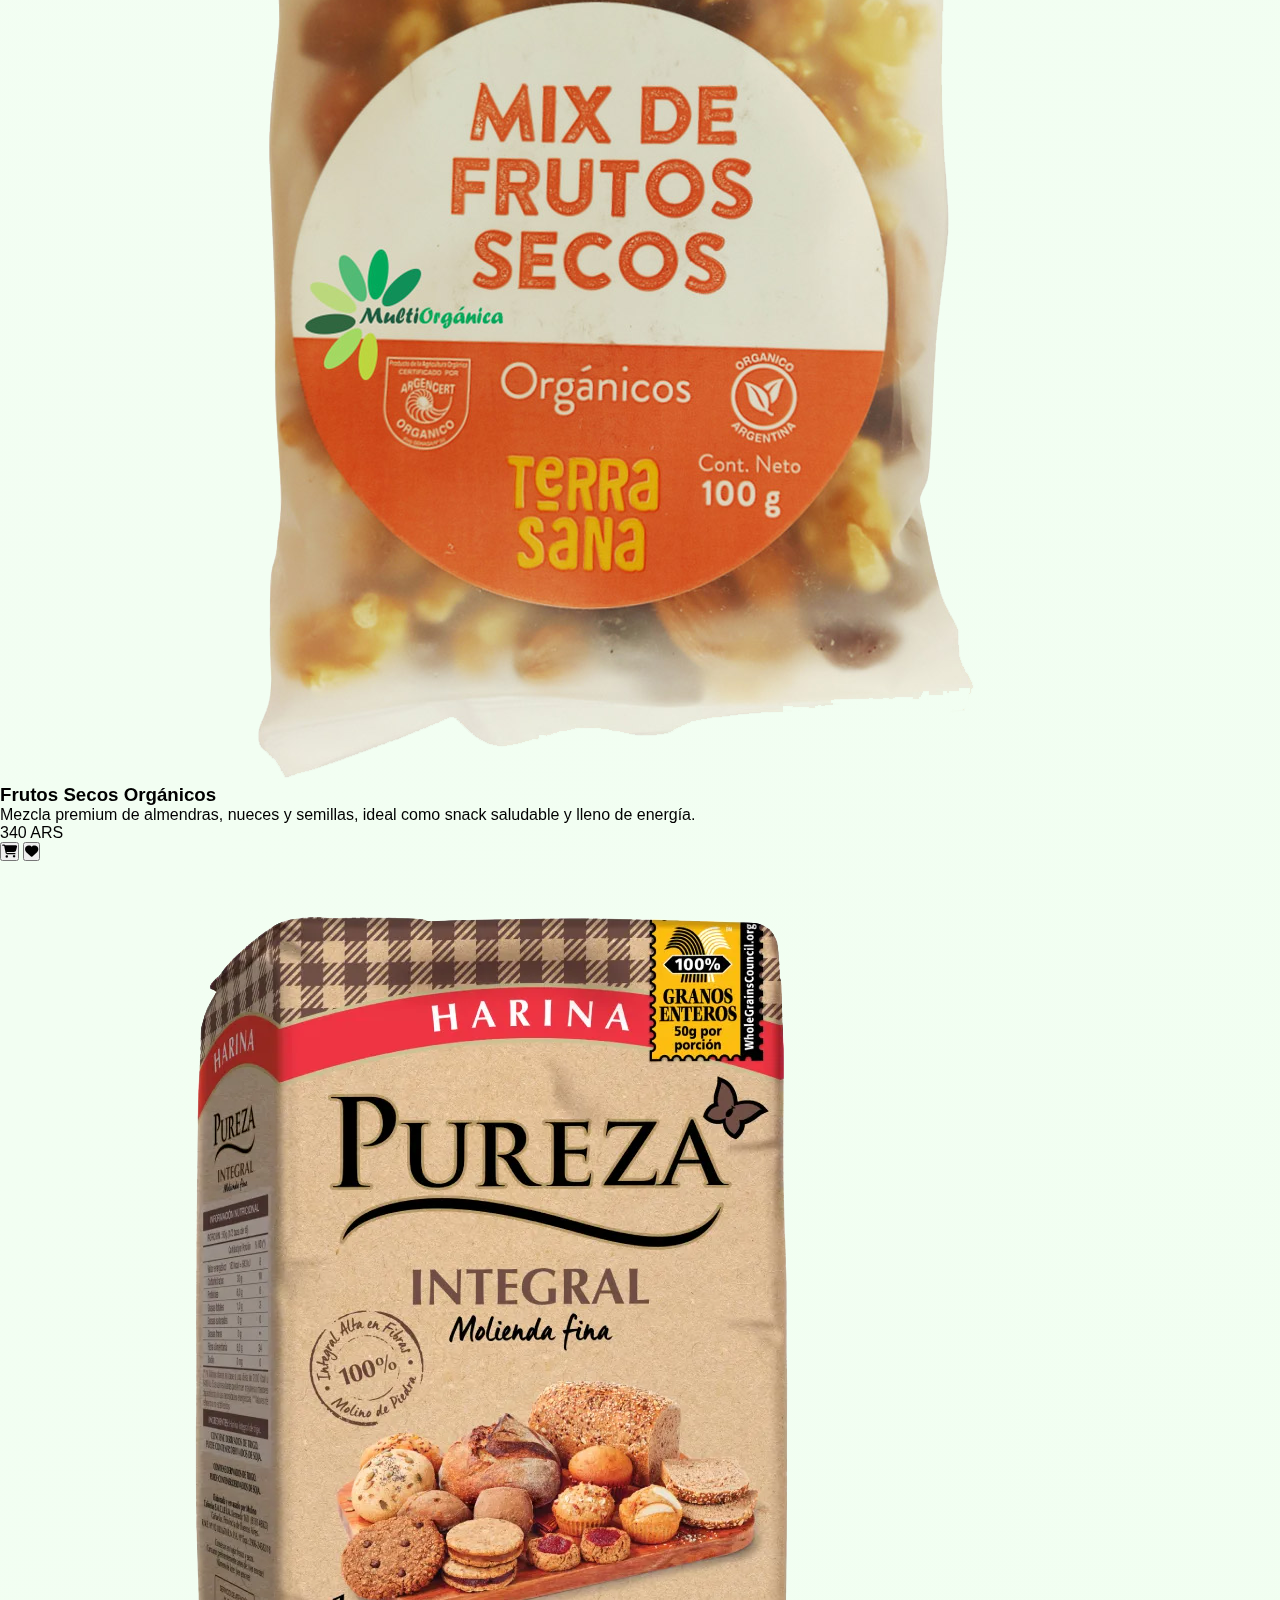
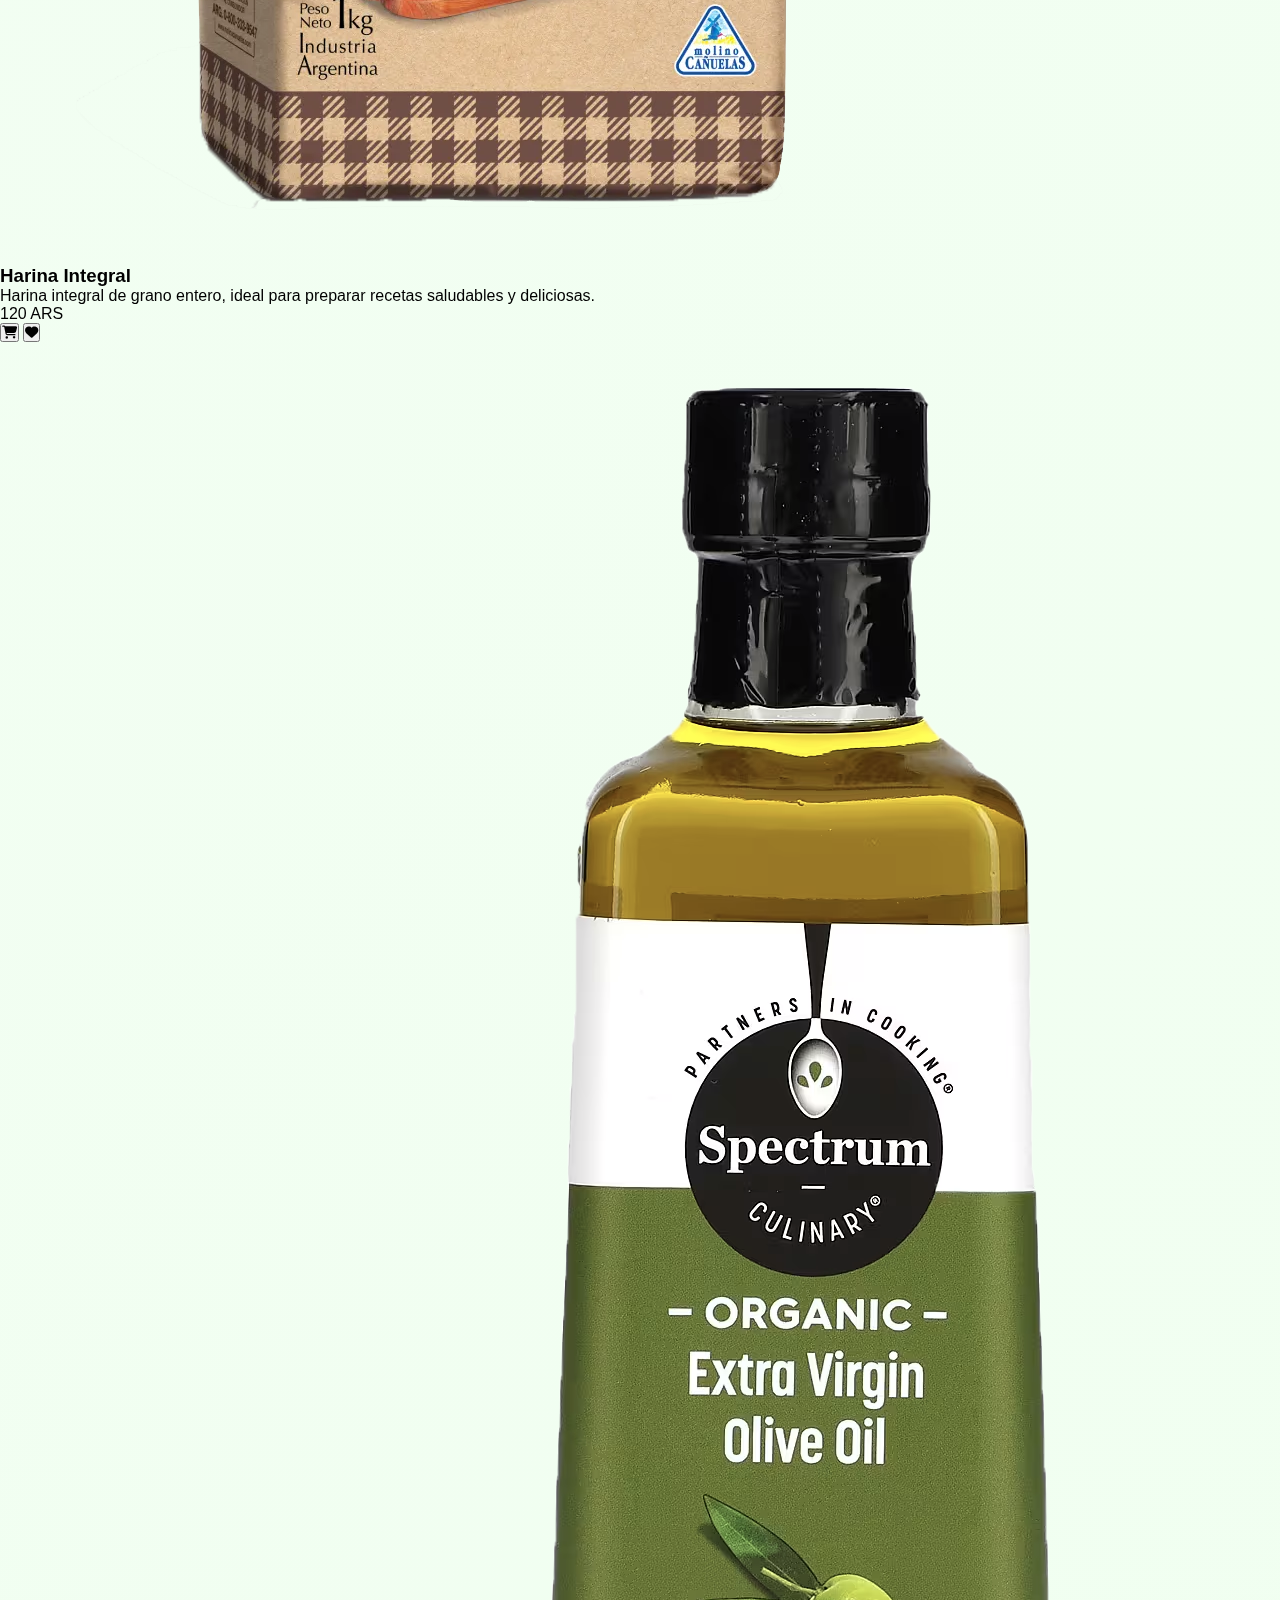
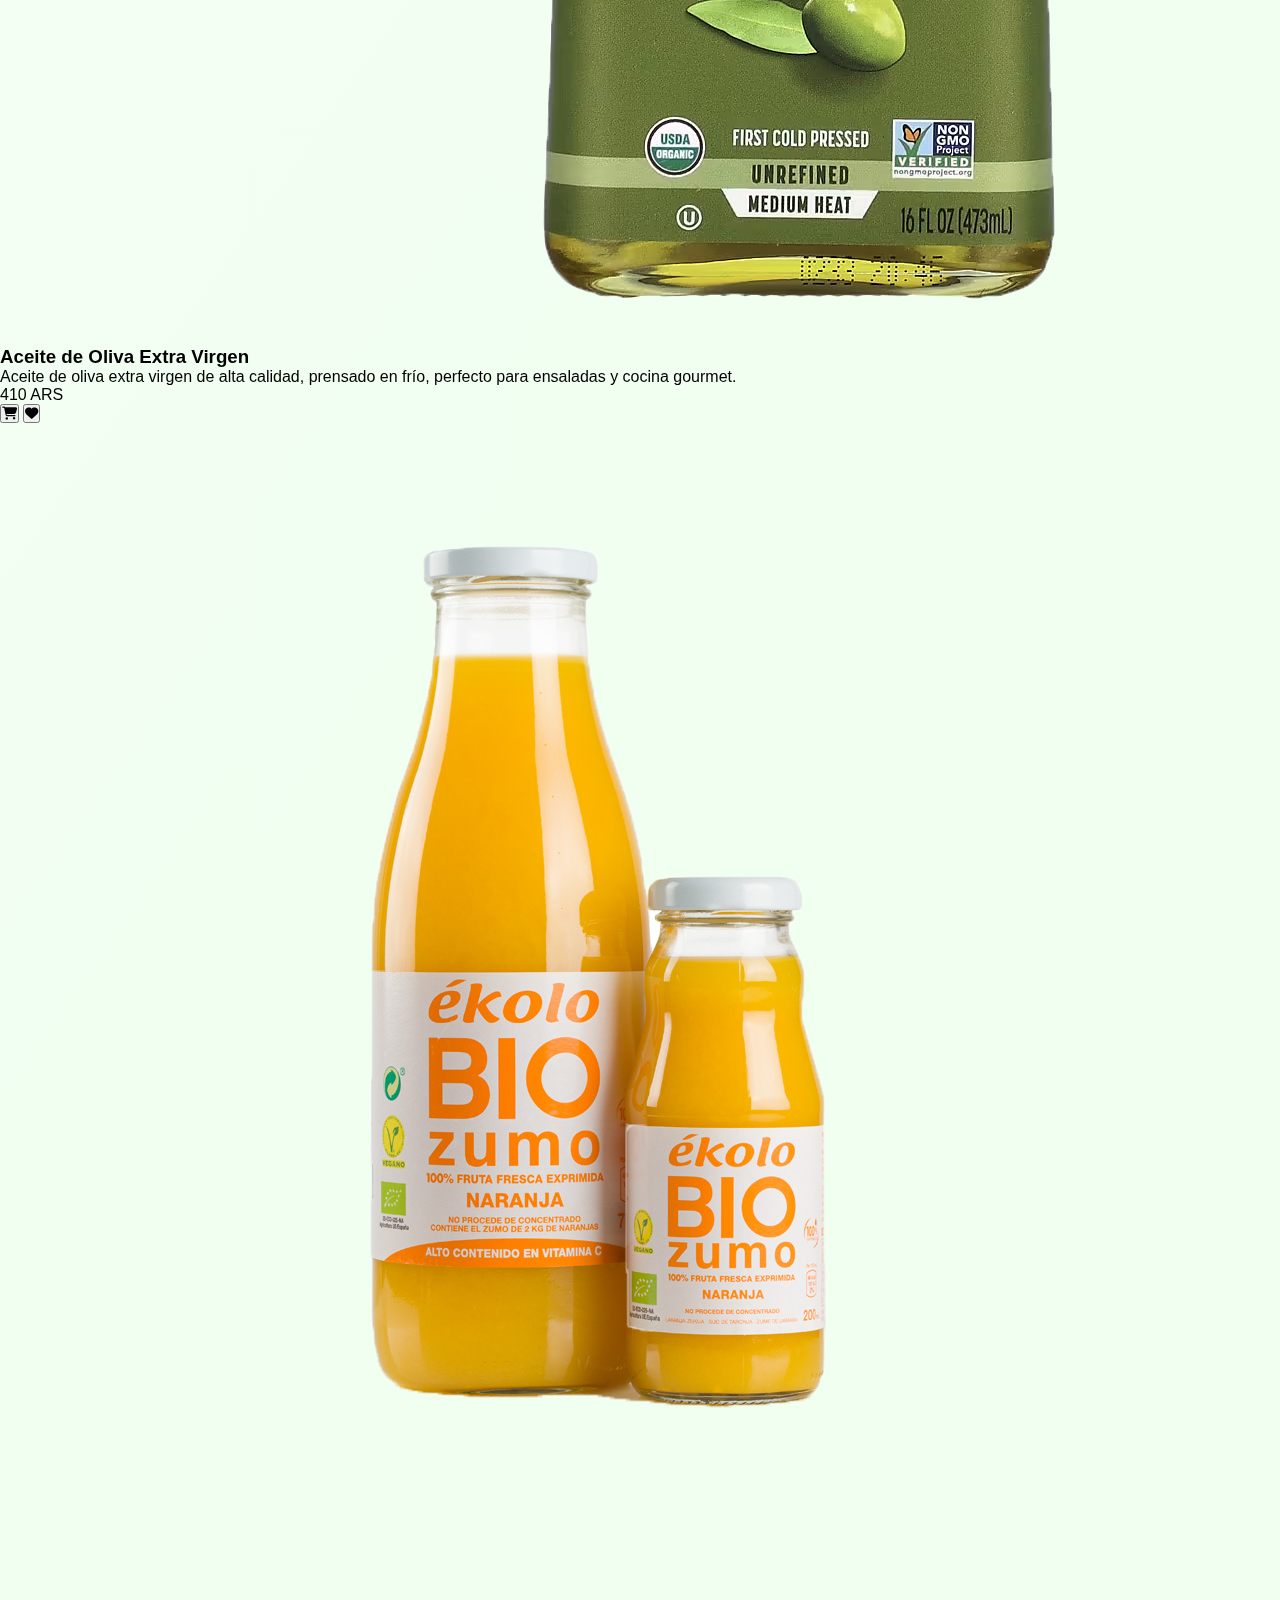
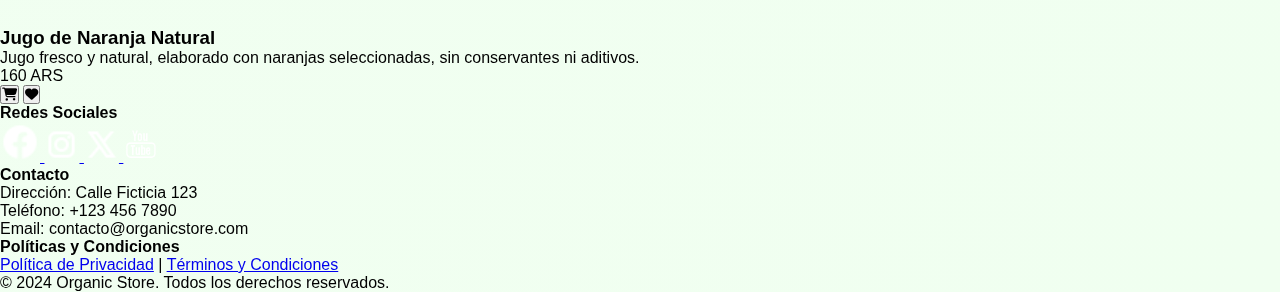
<file: productos.html>
<!DOCTYPE html>
<html lang="es">
  <head>
    <meta charset="UTF-8" />
    <meta name="viewport" content="width=device-width, initial-scale=1.0" />
    <link rel="icon" href="./iconos/icono-web.png" />

    <!-- Font Awesome 6 (vía CDN) -->
    <link
      rel="stylesheet"
      href="https://cdnjs.cloudflare.com/ajax/libs/font-awesome/6.5.0/css/all.min.css"
    />

    <!-- hojas de estilo -->
    <link rel="stylesheet" href="./css/style.css" />
    <link rel="stylesheet" href="./css/organic-background.css" />
    <link rel="stylesheet" href="./css/menu-modal.css" />
    <link rel="stylesheet" href="./css/sobre-nosotros.css" />
    <link rel="stylesheet" href="./css/responsive.css" />
    <link rel="stylesheet" href="./css/products.css" />

    <title>Productos | Organic Store</title>
  </head>

  <body>
    <header>
      <nav class="nav">
        <!-- Icono del carrito -->
        <img
          src="./iconos/Navbar/Carrito.png"
          alt="icono de carrito"
          class="nav__cart"
        />

        <!-- Icono de favoritos -->
        <img
          src="./iconos/Navbar/favoritos.png"
          alt="icono de favoritos"
          class="nav__favorites"
        />

        <!-- Logo -->
        <img
          src="./imagenes/organic-store-logo.png"
          alt="logo de organic store"
          class="nav__logo"
        />

        <!-- Menú principal -->
        <ul class="nav__navlinks">
          <li class="nav__item">
            <a class="navbar__link" href="./index.html">Inicio</a>
          </li>
          <li class="nav__item">
            <a class="navbar__link" href="./productos.html">Productos</a>
          </li>
          <li class="nav__item">
            <a class="navbar__link" href="./ofertas.html">Ofertas</a>
          </li>
          <li class="nav__item">
            <a class="navbar__link" href="./contacto.html">Contacto</a>
          </li>
          <li class="nav__item">
            <a class="navbar__link" href="./sobre-nosotros.html"
              >Sobre nosotros</a
            >
          </li>
        </ul>

        <!-- Hamburguesa -->
        <label for="menu-toggle" class="menu__icon" aria-label="Abrir menú"
          >&#9776;</label
        >
        <input
          type="checkbox"
          id="menu-toggle"
          class="menu__toggle"
          aria-label="Abrir menú"
        />

        <!-- Menú modal -->
        <div class="menu__modal" aria-hidden="true">
          <div class="menu__content">
            <label
              for="menu-toggle"
              class="menu__close--btn"
              aria-label="Cerrar menú"
              >&times;</label
            >
            <ul class="menu__links">
              <li><a href="./index.html">Inicio</a></li>
              <li><a href="./productos.html">Productos</a></li>
              <li><a href="./ofertas.html">Ofertas</a></li>
              <li><a href="./contacto.html">Contacto</a></li>
              <li><a href="./sobre-nosotros.html">Sobre nosotros</a></li>
            </ul>
          </div>
        </div>
      </nav>
    </header>

    <section class="product__container">
      <!-- =============== Producto 1 =============== -->
      <div class="product-1__conteiner">
        <img
          src="./imagenes/Products/Pan-Integral.png"
          alt="Pan integral (hecho con harina 100 % integral)"
          class="product-1__image"
        />
        <h3 class="product-1__title">Pan integral (harina 100 % integral)</h3>
        <p class="product-1__description">
          Pan integral hecho con harina 100 % integral, rico en fibra y sin
          aditivos. Ideal para una alimentación saludable.
        </p>
        <p class="product-1__price product-1__price--color">320 ARS</p>

        <div class="product-actions">
          <button class="btn btn--cart" aria-label="Añadir al carrito">
            <i class="fa-solid fa-cart-shopping"></i>
          </button>
          <button class="btn btn--favorite" aria-label="Añadir a favoritos">
            <i class="fa-solid fa-heart"></i>
          </button>
        </div>
      </div>

      <!-- =============== Producto 2 =============== -->
      <div class="product-2__conteiner">
        <img
          src="./imagenes/Products/Galletas Integrales con Sabor Natural y Conciencia.png"
          alt="Galletas Integrales con Sabor Natural y Conciencia"
          class="product-2__image"
        />
        <h3 class="product-2__title">
          Galletas Integrales con Sabor Natural y Conciencia
        </h3>
        <p class="product-2__description">
          Galletas integrales crujientes, hechas con harina 100 % integral y sin
          aditivos. Snack saludable y natural para cualquier momento.
        </p>
        <p class="product-2__price product-2__price--color">185 ARS</p>

        <div class="product-actions">
          <button class="btn btn--cart" aria-label="Añadir al carrito">
            <i class="fa-solid fa-cart-shopping"></i>
          </button>
          <button class="btn btn--favorite" aria-label="Añadir a favoritos">
            <i class="fa-solid fa-heart"></i>
          </button>
        </div>
      </div>

      <!-- =============== Producto 3 =============== -->
      <div class="product-3__conteiner">
        <img
          src="./imagenes/Products/Avena Integral.png"
          alt="Avena Integral en Hojuelas"
          class="product-3__image"
        />
        <h3 class="product-3__title">Avena Integral en Hojuelas</h3>
        <p class="product-3__description">
          Avena integral en hojuelas, fuente natural de fibra y energía. Ideal
          para desayunos saludables y saciantes. Rica en nutrientes esenciales
          para empezar bien el día.
        </p>
        <p class="product-3__price product-3__price--color">210 ARS</p>

        <div class="product-actions">
          <button class="btn btn--cart" aria-label="Añadir al carrito">
            <i class="fa-solid fa-cart-shopping"></i>
          </button>
          <button class="btn btn--favorite" aria-label="Añadir a favoritos">
            <i class="fa-solid fa-heart"></i>
          </button>
        </div>
      </div>

      <!-- =============== Producto 4 =============== -->
      <div class="product-4__conteiner">
        <img
          src="./imagenes/Products/cafe.png"
          alt="Café Orgánico"
          class="product-4__image"
        />
        <h3 class="product-4__title">Café Orgánico</h3>
        <p class="product-4__description">
          Café orgánico de Colombia, cultivado sin químicos y con respeto por el
          medio ambiente. Sabor puro y natural.
        </p>
        <p class="product-4__price product-4__price--color">275 ARS</p>

        <div class="product-actions">
          <button class="btn btn--cart" aria-label="Añadir al carrito">
            <i class="fa-solid fa-cart-shopping"></i>
          </button>
          <button class="btn btn--favorite" aria-label="Añadir a favoritos">
            <i class="fa-solid fa-heart"></i>
          </button>
        </div>
      </div>

      <!-- =============== Producto 5 =============== -->
      <div class="product-5__conteiner">
        <img
          src="./imagenes/Products/arroz.png"
          alt="Arroz Integral"
          class="product-5__image"
        />
        <h3 class="product-5__title">Arroz Integral</h3>
        <p class="product-5__description">
          Arroz integral de alta calidad, cultivado sin químicos. Ideal para una
          alimentación saludable y natural.
        </p>
        <p class="product-5__price product-5__price--color">150 ARS</p>

        <div class="product-actions">
          <button class="btn btn--cart" aria-label="Añadir al carrito">
            <i class="fa-solid fa-cart-shopping"></i>
          </button>
          <button class="btn btn--favorite" aria-label="Añadir a favoritos">
            <i class="fa-solid fa-heart"></i>
          </button>
        </div>
      </div>

      <!-- =============== Producto 6 =============== -->
      <div class="product-6__conteiner">
        <img
          src="./imagenes/Products/miel.png"
          alt="Miel Orgánica"
          class="product-6__image"
        />
        <h3 class="product-6__title">Miel Orgánica</h3>
        <p class="product-6__description">
          Miel orgánica pura, recolectada de abejas en entornos naturales, ideal
          para endulzar de forma saludable.
        </p>
        <p class="product-6__price product-6__price--color">390 ARS</p>

        <div class="product-actions">
          <button class="btn btn--cart" aria-label="Añadir al carrito">
            <i class="fa-solid fa-cart-shopping"></i>
          </button>
          <button class="btn btn--favorite" aria-label="Añadir a favoritos">
            <i class="fa-solid fa-heart"></i>
          </button>
        </div>
      </div>

      <!-- =============== Producto 7 =============== -->
      <div class="product-7__conteiner">
        <img
          src="./imagenes/Products/Quinoa Orgánica.png"
          alt="Quinoa Orgánica"
          class="product-7__image"
        />
        <h3 class="product-7__title">Quinoa Orgánica</h3>
        <p class="product-7__description">
          Quinoa cultivada de manera sostenible, rica en proteínas y nutrientes
          esenciales. Perfecta para una dieta equilibrada.
        </p>
        <p class="product-7__price product-7__price--color">225 ARS</p>

        <div class="product-actions">
          <button class="btn btn--cart" aria-label="Añadir al carrito">
            <i class="fa-solid fa-cart-shopping"></i>
          </button>
          <button class="btn btn--favorite" aria-label="Añadir a favoritos">
            <i class="fa-solid fa-heart"></i>
          </button>
        </div>
      </div>

      <!-- =============== Producto 8 =============== -->
      <div class="product-8__conteiner">
        <img
          src="./imagenes/Products/Té Verde Orgánico.png"
          alt="Té Verde Orgánico"
          class="product-8__image"
        />
        <h3 class="product-8__title">Té Verde Orgánico</h3>
        <p class="product-8__description">
          Té verde fresco, cultivado sin químicos, ideal para relajarte mientras
          cuidas tu cuerpo y mente.
        </p>
        <p class="product-8__price product-8__price--color">95 ARS</p>

        <div class="product-actions">
          <button class="btn btn--cart" aria-label="Añadir al carrito">
            <i class="fa-solid fa-cart-shopping"></i>
          </button>
          <button class="btn btn--favorite" aria-label="Añadir a favoritos">
            <i class="fa-solid fa-heart"></i>
          </button>
        </div>
      </div>

      <!-- =============== Producto 9 =============== -->
      <div class="product-9__conteiner">
        <img
          src="./imagenes/Products/Mix-de-frutos.png"
          alt="Frutos Secos Orgánicos"
          class="product-9__image"
        />
        <h3 class="product-9__title">Frutos Secos Orgánicos</h3>
        <p class="product-9__description">
          Mezcla premium de almendras, nueces y semillas, ideal como snack
          saludable y lleno de energía.
        </p>
        <p class="product-9__price product-9__price--color">340 ARS</p>

        <div class="product-actions">
          <button class="btn btn--cart" aria-label="Añadir al carrito">
            <i class="fa-solid fa-cart-shopping"></i>
          </button>
          <button class="btn btn--favorite" aria-label="Añadir a favoritos">
            <i class="fa-solid fa-heart"></i>
          </button>
        </div>
      </div>

      <!-- =============== Producto 10 =============== -->
      <div class="product-10__conteiner">
        <img
          src="./imagenes/Products/Harina-Integral.png"
          alt="Harina Integral"
          class="product-10__image"
        />
        <h3 class="product-10__title">Harina Integral</h3>
        <p class="product-10__description">
          Harina integral de grano entero, ideal para preparar recetas
          saludables y deliciosas.
        </p>
        <p class="product-10__price product-10__price--color">120 ARS</p>

        <div class="product-actions">
          <button class="btn btn--cart" aria-label="Añadir al carrito">
            <i class="fa-solid fa-cart-shopping"></i>
          </button>
          <button class="btn btn--favorite" aria-label="Añadir a favoritos">
            <i class="fa-solid fa-heart"></i>
          </button>
        </div>
      </div>

      <!-- =============== Producto 11 =============== -->
      <div class="product-11__conteiner">
        <img
          src="./imagenes/Products/Aceite-de-Oliva.png"
          alt="Aceite de Oliva"
          class="product-11__image"
        />
        <h3 class="product-11__title">Aceite de Oliva Extra Virgen</h3>
        <p class="product-11__description">
          Aceite de oliva extra virgen de alta calidad, prensado en frío,
          perfecto para ensaladas y cocina gourmet.
        </p>
        <p class="product-11__price product-11__price--color">410 ARS</p>

        <div class="product-actions">
          <button class="btn btn--cart" aria-label="Añadir al carrito">
            <i class="fa-solid fa-cart-shopping"></i>
          </button>
          <button class="btn btn--favorite" aria-label="Añadir a favoritos">
            <i class="fa-solid fa-heart"></i>
          </button>
        </div>
      </div>

      <!-- =============== Producto 12 =============== -->
      <div class="product-12__conteiner">
        <img
          src="./imagenes/Products/Jugo-de-Naranja.png"
          alt="Jugo de Naranja Natural"
          class="product-12__image"
        />
        <h3 class="product-12__title">Jugo de Naranja Natural</h3>
        <p class="product-12__description">
          Jugo fresco y natural, elaborado con naranjas seleccionadas, sin
          conservantes ni aditivos.
        </p>
        <p class="product-12__price product-12__price--color">160 ARS</p>

        <div class="product-actions">
          <button class="btn btn--cart" aria-label="Añadir al carrito">
            <i class="fa-solid fa-cart-shopping"></i>
          </button>
          <button class="btn btn--favorite" aria-label="Añadir a favoritos">
            <i class="fa-solid fa-heart"></i>
          </button>
        </div>
      </div>
    </section>
    <!-- /product__container -->

    <footer>
      <!-- Redes sociales -->
      <div class="footer__social">
        <h4 class="social__title">Redes Sociales</h4>
        <div class="social__icons">
          <a href="https://www.facebook.com" target="_blank" rel="noopener">
            <img
              src="./iconos/Redes-Sociales/facebook.png"
              alt="facebook icono"
              width="40"
              height="40"
            />
          </a>
          <a href="https://www.instagram.com" target="_blank" rel="noopener">
            <img
              src="./iconos/Redes-Sociales/instagram.png"
              alt="instagram icono"
              width="35"
              height="35"
            />
          </a>
          <a href="https://www.twitter.com" target="_blank" rel="noopener">
            <img
              src="./iconos/Redes-Sociales/X.png"
              alt="twitter icono"
              width="35"
              height="35"
            />
          </a>
          <a href="https://www.youtube.com" target="_blank" rel="noopener">
            <img
              src="./iconos/Redes-Sociales/youtube.png"
              alt="Youtube icono"
              width="35"
              height="35"
            />
          </a>
        </div>
      </div>

      <!-- Contacto -->
      <div class="footer__contact">
        <h4 class="contact__title">Contacto</h4>
        <p>Dirección: Calle Ficticia 123</p>
        <p>Teléfono: +123 456 7890</p>
        <p>Email: contacto@organicstore.com</p>
      </div>

      <!-- Políticas -->
      <div class="footer__politicy">
        <h4 class="politicy__title">Políticas y Condiciones</h4>
        <a href="#" class="politicy__link">Política de Privacidad</a> |
        <a href="#" class="politicy__link">Términos y Condiciones</a>
      </div>

      <!-- Copyright -->
      <div class="footer__copyright">
        <p>&copy; 2024 Organic Store. Todos los derechos reservados.</p>
      </div>
    </footer>
  </body>
</html>
</file>
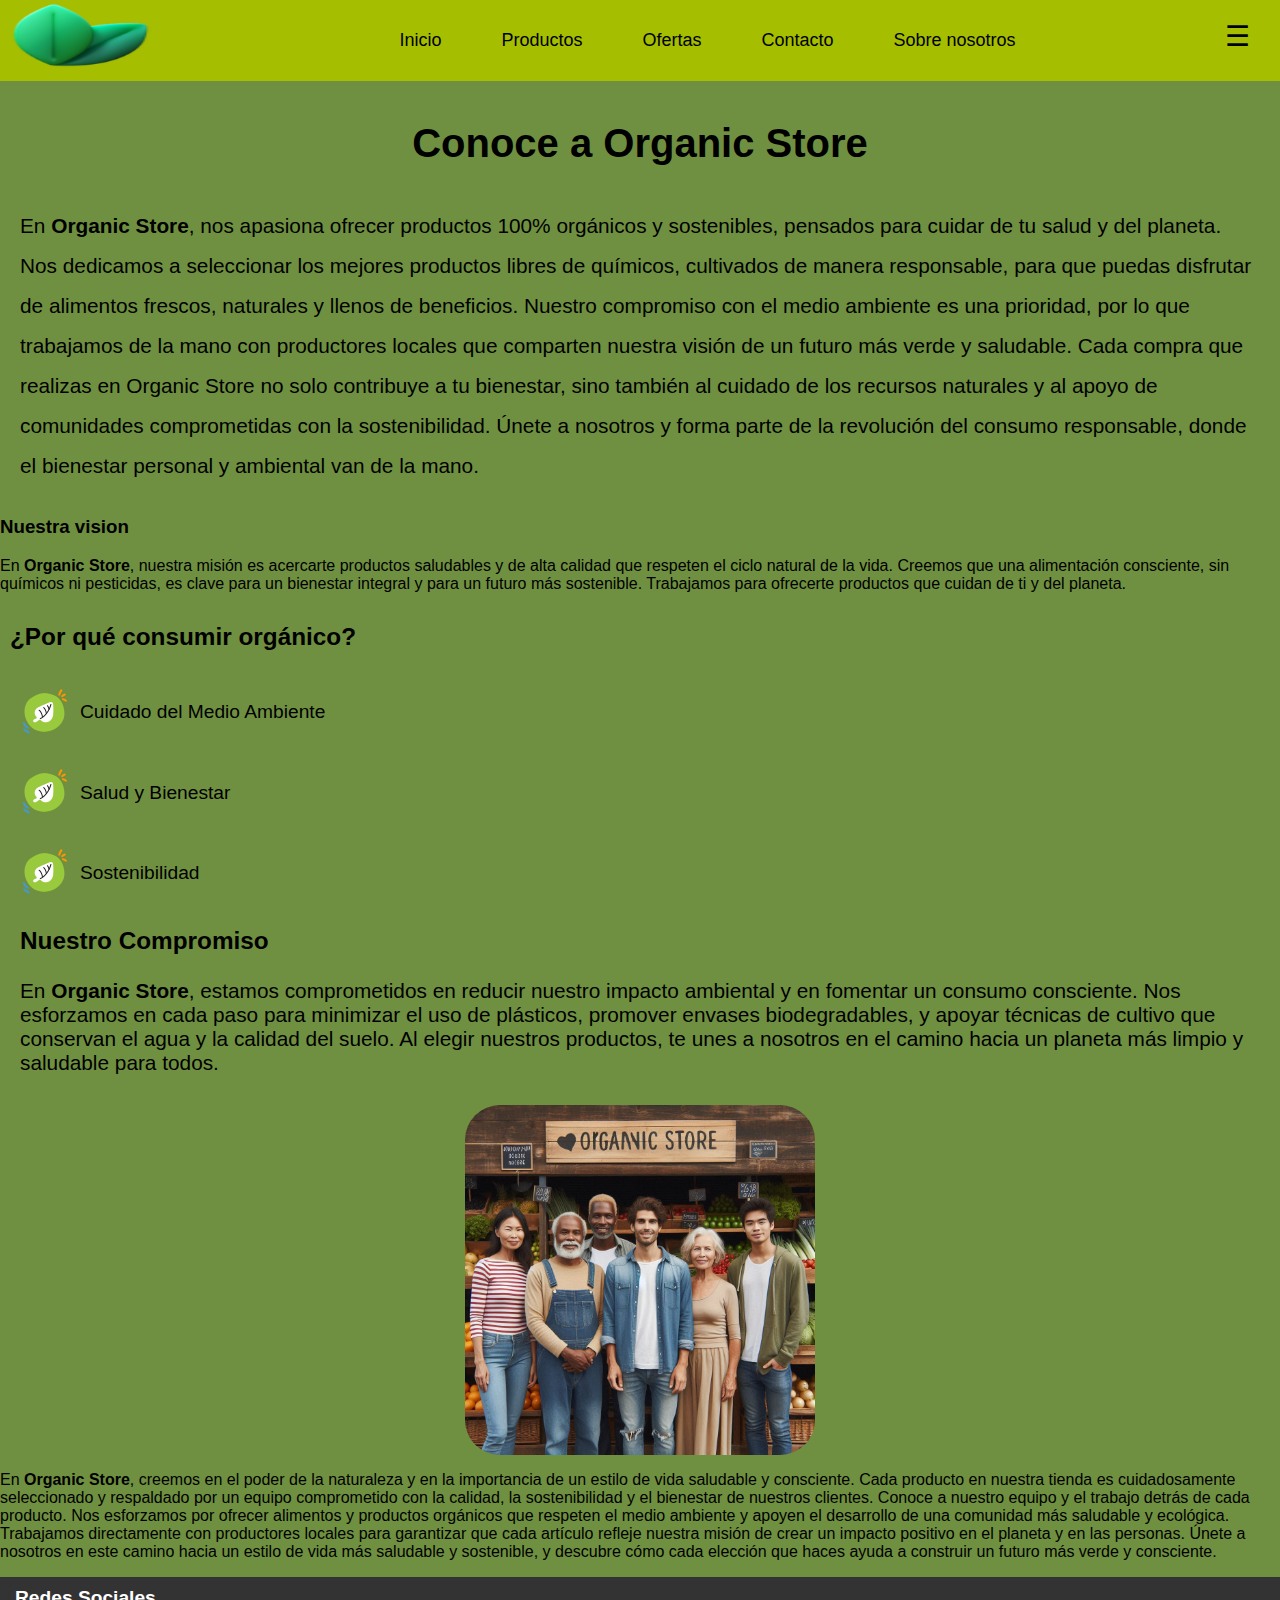
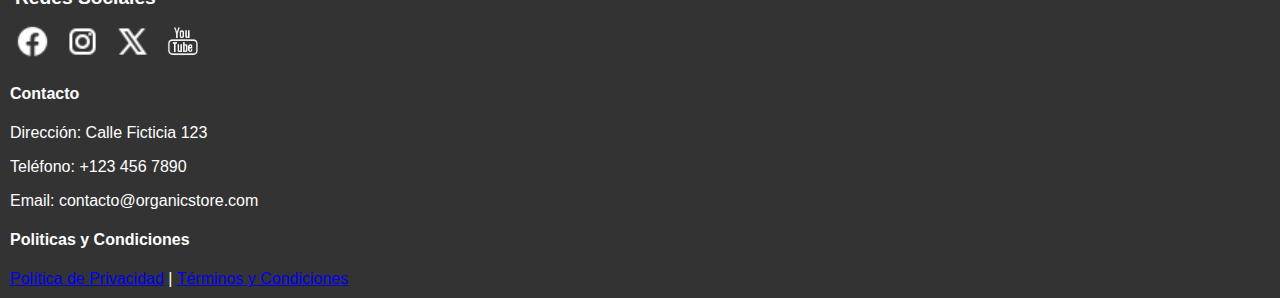
<file: sobre-nosotros.html>
<!DOCTYPE html>
<html lang="en">
  <head>
    <meta charset="UTF-8" />
    <meta name="viewport" content="width=device-width, initial-scale=1.0" />
    <link rel="stylesheet" href="./css/style.css" />
    <link rel="stylesheet" href="./css/menu-modal.css" />
    <link rel="stylesheet" href="./css/sobre-nosotros.css">
    <link rel="stylesheet"href="./css/responsive.css"/>
    <link rel="stylesheet" href="./css/footer.css">
    <title>Sobre nostros</title>
  </head>
  <body>
    <header>
      <nav class="navbar">
          <img src="./imagenes/organic-store-logo.png"alt="organic-store-logo" class="logo"/>

        <ul class="navlinks">
          <li><a href="#">Inicio</a></li>
          <li><a href="#">Productos</a></li>
          <li><a href="#">Ofertas</a></li>
          <li><a href="#">Contacto</a></li>
          <li><a href="#">Sobre nosotros</a></li>
        </ul>

        <!--Icono de la hamburgesa-->
        <label for="menu-toggle" class="menu-icon">&#9776;</label>
        <input type="checkbox" id="menu-toggle" />

        <!-- Modal del menú -->
        <div class="menu-modal">
          <div class="menu-content">
            <label for="menu-toggle" class="close-btn">&times;</label>
            <ul class="menu-links">
              <li><a href="./index.html">Inicio</a></li>
              <li><a href="#">Productos</a></li>
              <li><a href="#">Ofertas</a></li>
              <li><a href="#">Contacto</a></li>
              <li><a href="./sobre-nosotros.html">Sobre nosotros</a></li>
            </ul>
          </div>
        </div>
      </nav>
    </header>
    <main>
        <section id="sobre-nosotros">
            <h2 class="titulo-sobre-nosotros"><p>Conoce a <span class="resaltar">Organic Store</span></p>
            </h2>
            
            <p class="subtitulo">En <strong>Organic Store</strong>, nos apasiona ofrecer productos 100% orgánicos y sostenibles, pensados para cuidar de tu salud y del planeta. Nos dedicamos a seleccionar los mejores productos libres de químicos, cultivados de manera responsable, para que puedas disfrutar de alimentos frescos, naturales y llenos de beneficios.

              Nuestro compromiso con el medio ambiente es una prioridad, por lo que trabajamos de la mano con productores locales que comparten nuestra visión de un futuro más verde y saludable. Cada compra que realizas en Organic Store no solo contribuye a tu bienestar, sino también al cuidado de los recursos naturales y al apoyo de comunidades comprometidas con la sostenibilidad.
              
              Únete a nosotros y forma parte de la revolución del consumo responsable, donde el bienestar personal y ambiental van de la mano.</p>
          
            <div class="titulo-vision">
              <h3>Nuestra vision</h3>
            </div>
            <div class="vision">
                  <p>En <strong>Organic Store</strong>, nuestra misión es acercarte productos saludables y de alta calidad que respeten el ciclo natural de la vida. Creemos que una alimentación consciente, sin químicos ni pesticidas, es clave para un bienestar integral y para un futuro más sostenible. Trabajamos para ofrecerte productos que cuidan de ti y del planeta.</p>
            </div>
            <div class="beneficios">
                <h3>¿Por qué consumir orgánico?</h3>
                <ul>
                    <li><img src="./iconos/icons8-organic-food-50.png" alt="icono de una hoja" class="icono-hoja"><span><a href="https://es.wikipedia.org/wiki/Protecci%C3%B3n_del_medio_ambiente" alt="enlace a proteccion medio ambiente en wikipedia">Cuidado del Medio Ambiente</span></a></li>
                    <li><img src="./iconos/icons8-organic-food-50.png" alt="icono de una hoja" class="icono-hoja"><a href="https://es.wikipedia.org/wiki/Salud#:~:text=La%20salud%20(del%20lat%C3%ADn%20salus,en%20el%20sujeto%20en%20cuesti%C3%B3n)." alt="enlace a Salud y bienestar en wikipedia"><span>Salud y Bienestar</span></a></li>
                    <li><img src="./iconos/icons8-organic-food-50.png" alt="icono de una hoja" class="icono-hoja" alt="enlace a Sostenibilidad ambiental en wikipedia"><a href="https://es.wikipedia.org/wiki/Sostenibilidad"><span>Sostenibilidad</span></a></li>
                </ul>
            </div>
            
            <div class="compromiso">
                <h3>Nuestro Compromiso</h3>
                <p>En <strong>Organic Store</strong>, estamos comprometidos en reducir nuestro impacto ambiental y en fomentar un consumo consciente. Nos esforzamos en cada paso para minimizar el uso de plásticos, promover envases biodegradables, y apoyar técnicas de cultivo que conservan el agua y la calidad del suelo. Al elegir nuestros productos, te unes a nosotros en el camino hacia un planeta más limpio y saludable para todos.
                </p>
            </div>
            
            <div class="imagen-equipo">
                <img src="./imagenes/teamgroup.jpg" alt="Equipo de Organic Store"></div>
                <p class="texto-equipo">En <strong>Organic Store</strong>, creemos en el poder de la naturaleza y en la importancia de un estilo de vida saludable y consciente. Cada producto en nuestra tienda es cuidadosamente seleccionado y respaldado por un equipo comprometido con la calidad, la sostenibilidad y el bienestar de nuestros clientes.

                  Conoce a nuestro equipo y el trabajo detrás de cada producto. Nos esforzamos por ofrecer alimentos y productos orgánicos que respeten el medio ambiente y apoyen el desarrollo de una comunidad más saludable y ecológica. Trabajamos directamente con productores locales para garantizar que cada artículo refleje nuestra misión de crear un impacto positivo en el planeta y en las personas.
                  
                  Únete a nosotros en este camino hacia un estilo de vida más saludable y sostenible, y descubre cómo cada elección que haces ayuda a construir un futuro más verde y consciente.</p>
            
        </section>
        
    </main>
    <footer>

<!-- Sección de redes sociales -->
<div class="footer-social">
  <h4>Redes Sociales</h4>
  <div class="social-iconos">
      <a href="https://www.facebook.com" target="_blank" rel="noopener">
          <img src="./iconos/Redes-Sociales/facebook.png" alt="facebook icono" width="35" height="35">
      </a>
      
      <a href="https://www.instagram.com" target="_blank" rel="noopener">
          <img src="./iconos/Redes-Sociales/instagram.png" alt="instagram icono" width="35" height="35">
      </a>
      
      <a href="https://www.twitter.com" target="_blank" rel="noopener">
          <img src="./iconos/Redes-Sociales/X.png" alt="twitter icono" width="35" height="35">
      </a>
      
      <a href="https://www.youtube.com" target="_blank" rel="noopener">
          <img src="./iconos/Redes-Sociales/youtube.png" alt="Youtube icono" width="35" height="35">
      </a>
  </div>
</div>
        <!-- Sección de información de contacto -->
        <div class="footer-contacto">
            <h4>Contacto</h4>
            <p>Dirección: Calle Ficticia 123</p>
            <p>Teléfono: +123 456 7890</p>
            <p>Email: contacto@organicstore.com</p>
        </div>
        
        <!-- Sección de políticas -->
        <div class="footer-politicas">
            <h4>Politicas y Condiciones</h4>
            <a href="#">Política de Privacidad</a> | 
            <a href="#">Términos y Condiciones</a>
        </div>
    </footer>
  </body>
</html>
</file>
<file: css/style.css>
body{
    font-family: Arial, Helvetica, sans-serif;
    background-color: #FFF;
    margin: 0;
    padding: 0;
}

.navbar{
    background-color: #A5BE00;
    display: flex;
    justify-content: space-between;
    text-align: center;
    
}

.navbar img{
    width: 160px;
    height: 70px;
}

.navlinks{
    display: flex;
    list-style-type: none;
    margin: 30px 20px;
    padding: 0;
    font-weight: 400;
}

.navlinks li{
    display: inline-block;
    margin: 0 30px;
    
}

.navlinks a {
    color: black;
    font-size: 18px;
    text-decoration: none;
    
}

.navlinks a:hover{
    color: #fff;
    text-decoration: underline;
}
</file>
<file: css/menu-modal.css>
/* ocultar menu toggle */
#menu-toggle {
    display: none;
}

/* Icono de la hamburgesa*/
.menu-icon {
    display: flex;
    position: relative;
    flex-direction: column;
    top: 20px;
    right: 30px;
    font-size: 28px;
    cursor: pointer;
}

.menu-modal {
    display:none;
    position:fixed;
    top: 0px;
    left: 0px;
    width: 100%;
    height: 100%;
    background-color: #00000066;
    justify-content: center;
    text-align: center;
    z-index: 1000;
}

#menu-toggle:checked + .menu-modal {
    display: flex;
}

.menu-content {
    background-color: #FFF;
    padding: 20px;
    border-radius: 10px;
    height: 40%;
    width: 80%;
    max-width: 400px;
    text-align: center;
    position: relative;
    top: 180px;
    
}

/* boton cerrar modal */

.close-btn{
    font-size: 45px;
    color: red;
    position: absolute;
    top: 10px;
    right: 30px;
    cursor: pointer;
}

.menu-links{
    font-size: 40px;
    font-weight: 600;
    list-style-type: none;
    padding: 0;
    margin: 10px 0px 0px;
}

.menu-links li{
    
    margin: 25px 0px;
}

.menu-links a {
    
    text-decoration: none;
    color: black;
    font-size: 18px;
}
</file>
<file: css/sobre-nosotros.css>
body {
    background-color: #709041;
    margin: 0;
    padding: 0;
    font-family: Arial, Helvetica, sans-serif;
}

.titulo-sobre-nosotros{
    font-size: 2.5rem;
    font-family: Arial, Helvetica, sans-serif;
    color: #000;
    text-align: center;
    justify-content: center;
    margin: 30px 30px;
}

.subtitulo {
    font-size: 1.3rem;
    font-family: Arial, Helvetica, sans-serif;
    color: #000;
    text-align: left;
    justify-content: left;
    margin: 30px 20px;
    line-height: 2.5rem;
}
.mision {
    font-size: 1.3rem;
    text-align: left;
    justify-content: left;
    margin: 30px 20px;
}

.beneficios {
    font-size: 1.3rem;
    text-align: left;
    justify-content: left;
    margin: 10px 10px;
    line-height: 2.5rem;
    
}

.beneficios ul {
    padding: 0;
}

.beneficios li {
    list-style-type: none;
    align-items: center;
    display: flex;
    margin: 30px 10px;
}

.beneficios .icono-hoja{
    width: 50px;
    height: 50px;
    margin-right: 10px;
}



.beneficios li span {
    text-decoration: none;
    font-size: 1.2rem;
    line-height: 1.5rem;
}

.beneficios a  {
    text-decoration: none;
    color: #000;
}
.compromiso {
    font-size: 1.3rem;
    text-align: left;
    justify-content: left;
    margin: 30px 20px;
}

.imagen-equipo img {
    display: flex;
    width: 350px;
    height: 350px;
    margin: auto;
    border-radius: 10%;
    align-items: center;

}
</file>
<file: css/responsive.css>
.header__menu__icon {
    display: none;
}

.header__navbar__navlinks {
    display: none;
}

/* Dispositivos de escritorio grandes, como monitores de 4K */
@media (min-width: 2560px) {

    .header__navbar{
        display: flex;
        align-items: center;
        position: fixed;
        top: 0;
        left: 0;
        width: 100%;
        height: 110px; 
        z-index: 10; 
        align-items: center;
    }


    .header__navbar__logo {
        position: relative;
        width: 9%;
        height: auto;
        margin: auto 100px;
        
    }
    

    /* Estilo para los enlaces */
    .header__navbar__navlinks a {
        display: flex;                
        list-style-type: none;        
        font-size: 1.3rem;
        margin: 0px 20px;            
        color: #000;                 
        text-decoration: none;       

}

    .header__navbar__cart, .header__navbar__favorites {
        display: none;

    }
    
    .main__title__about-us,
    .main__text__about-us,
    .main__title__mision,
    .main__benefits,
    .main__text__mision, 
    .main__commitment, 
    .main__teamgroup {
        padding: 0 350px;
    }

    .header__menu__icon {
        display: none;
    }
}


/* Pantallas de escritorio grandes, como monitores de 1080p o superiores */
@media (min-width: 1920px) and (max-width: 2559px) {

    .header__navbar{
        display: flex;
        align-items: center;
        position: fixed;
        top: 0;
        left: 0;
        width: 100%;
        height: 110px; 
        z-index: 10; 
        align-items: center;
    }


    .header__navbar__logo {
        position: relative;
        width: 9%;
        height: auto;
        margin: auto 100px;
        
    }
    
    .header__navbar__navlinks{
        display: flex;
    }

    /* Estilo para los enlaces */
    .header__navbar__navlinks a {
        display: flex;                
        list-style-type: none;        
        font-size: 1.3rem;
        margin: 0px 20px;            
        color: #000;                 
        text-decoration: none;       
    }

    .header__navbar__cart, .header__navbar__favorites {
        display: none;

    }
    
    .main__title__about-us,
    .main__text__about-us,
    .main__title__mision,
    .main__benefits,
    .main__text__mision, 
    .main__commitment, 
    .main__teamgroup {
        padding: 0 350px;
    }

    .header__menu__icon {
        display: none;
    }
}
/* Pantallas de computadoras portátiles o monitores de tamaño medio */
@media (min-width: 1280px) and (max-width: 1919px) {

    .header__navbar{
        display: flex;
        align-items: center;
        position: fixed;
        top: 0;
        left: 0;
        width: 100%;
        height: 110px; /* Define altura consistente */
        z-index: 10; /* Prioridad sobre otros elementos */
        align-items: center;
    }

    .header__navbar__navlinks{
        display: flex;
        margin: 20px 0px;
    }

    /* Estilo para los enlaces */
    .header__navbar__navlinks a {
        display: flex;                
        list-style-type: none;        
        font-size: 1.3rem;
        margin: 0px 20px;           
        color: #000;                 
        text-decoration: none;       
    }


    .header__navbar__cart, .header__navbar__favorites {
        display: none;

    }


    .header__navbar__logo {
        position: relative;
        width: 13%;
        height: auto;
        margin: auto 100px;
    }


    .main__title__about-us {
        margin-top: 105px;
    } 
    .main__text__about-us, 
    .main__title__mision,
    .main__benefits,
    .main__text__mision, 
    .main__commitment, 
    .main__teamgroup {
        padding: 0 50px;
    }

    
    .header__menu__icon {
        display: none;
    }
}


@media (min-width: 768px) and (max-width: 1279px) {

    .header__navbar{
        display: flex;
        align-items: center;
        position: fixed;
        top: 0;
        left: 0;
        width: 100%;
        height: 110px; /* Define altura consistente */
        z-index: 10; /* Prioridad sobre otros elementos */
        align-items: center;
    }

    .header__navbar__navlinks{
        display: flex;
        margin: 10px -30px;
    }

    /* Estilo para los enlaces */
    .header__navbar__navlinks a {
        display: flex;                
        list-style-type: none;        
        font-size: 1.3rem;
        color: #000;                 
        text-decoration: none;    
    }


    .header__navbar__cart, .header__navbar__favorites {
        display: none;

    }


    .header__navbar__logo {
        position: relative;
        width: 18%;
        height: auto;
        margin: auto 40px;
    }


    .main__title__about-us {
        margin-top: 105px;
    } 
    .main__text__about-us, 
    .main__title__mision,
    .main__benefits,
    .main__text__mision, 
    .main__commitment, 
    .main__teamgroup {
        padding: 0 50px;
    }

    
    .header__menu__icon {
        display: none;
    }


}

/* Tablets en orientación vertical y teléfonos grandes */
@media (min-width: 481px) and (max-width: 767px) {

    .header__navbar{
        display: flex;
        align-items: center;
        justify-content: space-between;
        position: fixed;
        top: 0;
        left: 0;
        width: 100%;
        height: 100px;
        z-index: 10; 
        align-items: center;
    }

    .header__navbar__cart, 
    .header__navbar__favorites {
        display: flex;
        height: 30px;
        margin: 25px 15px;
        
    }

    .header__navbar__logo{
        display: flex;
        max-width: 28%;
        height: auto;
        margin: auto;
        
    }
    .header__menu__icon {
        display: flex;
        font-size: 2.4rem;
        margin: auto 45px;
    }

    .header__navbar__navlinks {
        display: none;
    }


    .main__title__about-us, 
    .main__text__about-us, 
    .main__title__mision,
    .main__benefits,
    .main__text__mision, 
    .main__commitment, 
    .main__teamgroup {
        padding: 0px 50px;
    }




}

/* Teléfonos pequeños */
@media (max-width: 480px)  {

    .header__navbar{
        display: flex;
        align-items: center;
        justify-content: space-between;
        position: fixed;
        top: 0;
        left: 0;
        width: 100%;
        height: 80px; /* Define altura consistente */
        z-index: 10; /* Prioridad sobre otros elementos */
        align-items: center;
    }
    .header__navbar__logo{
        display: flex;
        max-width: 30%;
        height: auto;
        margin: auto;
        
    }
    

    .header__navbar__cart, 
    .header__navbar__favorites {
        display: flex;
        height: 30px;
        margin: 25px 15px;
        
    }


    .header__menu__icon {
        display: flex;
        font-size: 2.4rem;
        margin: auto 45px;
    }
    .header__menu__content {
        background-color: #fff;
        padding: 30px;
        border-radius: 10px;
        height: 30%;
        width: 90%;
        max-width: 25rem;
        text-align: center;
        position: relative;
        top: 10px 0px;
        box-shadow: 0px 0px 10px 10px rgba(0,0,0,0.3);
        z-index: 1;
    }


    .main__title__about-us, 
    .main__text__about-us, 
    .main__title__mision,
    .main__benefits,
    .main__text__mision, 
    .main__commitment, 
    .main__teamgroup {
        margin: 0px 40px;
    }
    

}
</file>
<file: css/products.css>
/* Contenedor del producto  */
.product-1__conteiner, 
.product-2__conteiner, 
.product-3__conteiner,
.product-4__conteiner,
.product-5__conteiner,
.product-6__conteiner {
    border: 1px solid #000;
    box-shadow: 2px 2px 10px #00000055;
    border-radius: 10px;
    background-color: #FAEDCD;
}

.product-1__image, 
.product-2__image, 
.product-3__image,
.product-4__image,
.product-5__image,
.product-6__image {
    width: 250px;
    height: 250px;
    display: flex;
    align-items: center;
    justify-content: center;
    
}




.product-1__title, 
.product-2__title, 
.product-3__title,
.product-4__title,
.product-5__title,
.product-6__title
{
    font-size: 1.5rem;
    text-align: center;
}

.product-1__description, 
.product-2__description, 
.product-3__description,
.product-4__description,
.product-5__description,
.product-6__description {
    margin: 0px 0px;
    line-height: 1.8rem;
}

.product-1__price, 
.product-2__price, 
.product-3__price,
.product-4__price,
.product-5__price,
.product-6__price {
    text-align: center;
    font-size: 1.5rem;
}

.product-1__price, .product-1__price--color,
.product-2__price, .product-2__price--color,
.product-3__price, .product-3__price--color
.product-4__price, .product-4__price--color,
.product-5__price, .product-5__price--color,
.product-6__price, .product-6__price--color {
    color: #ff3333;
}

.product-1__btn, 
.product-2__btn, 
.product-3__btn,
.product-4__btn,
.product-5__btn,
.product-6__btn {
    display: flex;
}

.btn__cart, 
.btn__favorite{
    cursor: pointer;
    border-radius: 10px;
}

.btn__cart:hover,
.btn__favorite:hover {
    border-radius: 10px;
    border: 1.9px solid #6C584C;
    box-shadow: 0px 0px 10px #DDE5B6;
}

.btn__favorite--color, 
.btn__cart--color {
    background-color: #E9EDC9; 
}

.btn__cart--color:hover,
.btn__favorite--color:hover {
    background: linear-gradient(to right, #E9EDC9, #FAEDCD);
}
</file>
<file: css/footer.css>
footer {
    background-color: #333;
    color: #fff;
    padding: 10px;
}


.footer-social h4 {
    display: block;
    font-size: 1.2rem;
    margin: 0px 5px;
    margin-bottom: 15px;
}

.social-iconos {
    display: flex;
    list-style-type: none;
    gap: 15px;
    margin: 10px 5px;
}
</file>
<file: css/contacto.css>
/* Sección de Contacto exclusiva */
.contacto {
  background: linear-gradient(135deg, #e9edc9 0%, #cdeac0 100%);
  padding: 60px 20px 80px;
  border-radius: 18px;
  max-width: 600px;
  margin: 150px auto 100px auto;
  box-shadow: 0 4px 18px rgba(88, 129, 87, 0.08);
  text-align: center;
}

.contacto__titulo {
  color: #588157;
  font-size: 2rem;
  margin-bottom: 18px;
}

.contacto__intro {
  color: #4a5568;
  font-size: 1.15rem;
  margin-bottom: 32px;
}

.contacto__form {
  display: flex;
  flex-direction: column;
  gap: 18px;
}

.contacto__campo label {
  display: block;
  color: #588157;
  font-weight: 600;
  margin-bottom: 6px;
  text-align: left;
}

.contacto__campo input,
.contacto__campo textarea {
  width: 100%;
  padding: 12px;
  border: 1.5px solid #b9c568;
  border-radius: 8px;
  font-size: 1rem;
  background: #fff;
  color: #2d3748;
  transition: border 0.2s;
  box-sizing: border-box;
}

.contacto__campo input:focus,
.contacto__campo textarea:focus {
  border-color: #588157;
  outline: none;
}

.contacto__btn {
  background: #588157;
  color: #fff;
  border: none;
  border-radius: 8px;
  padding: 14px 0;
  font-size: 1.1rem;
  font-weight: bold;
  cursor: pointer;
  margin-top: 10px;
  transition: background 0.2s, transform 0.2s;
  box-shadow: 0 2px 8px rgba(88, 129, 87, 0.1);
}

.contacto__btn:hover {
  background: #3c5a41;
  transform: translateY(-2px) scale(1.03);
}
</file>
<file: css/organic-background.css>
/* ===============================================
   BACKGROUND ORGÁNICO - SOLO HTML + CSS
   =============================================== */

/* Reseteo y configuración base */
* {
  margin: 0;
  padding: 0;
  box-sizing: border-box;
}

/* Configuración principal del body */
body {
  background: linear-gradient(
    125deg,
    #f4fdf4 0%,
    #f0fff0 25%,
    #f6fff6 50%,
    #f5fff5 75%,
    #e3ffe3 100%
  );
  background-size: 400% 400%;
  animation: gradientShift 15s ease infinite;
  position: relative;
  overflow-x: hidden;
  min-height: 100vh;
}

/* Animación del gradiente principal */
@keyframes gradientShift {
  0% {
    background-position: 0% 50%;
  }
  50% {
    background-position: 100% 50%;
  }
  100% {
    background-position: 0% 50%;
  }
}

/* Primer pseudo-elemento: Círculos orgánicos flotantes */
body::before {
  content: '';
  position: fixed;
  top: 0;
  left: 0;
  width: 100%;
  height: 100%;
  pointer-events: none;
  z-index: -2;
  background: 
        /* Círculo grande superior izquierdo */ radial-gradient(
      circle 120px at 15% 20%,
      rgba(139, 195, 74, 0.1) 0%,
      transparent 70%
    ),
    /* Círculo mediano centro-derecha */
      radial-gradient(
        circle 80px at 75% 40%,
        rgba(165, 214, 167, 0.08) 0%,
        transparent 70%
      ),
    /* Círculo pequeño inferior centro */
      radial-gradient(
        circle 60px at 50% 80%,
        rgba(139, 195, 74, 0.12) 0%,
        transparent 70%
      ),
    /* Círculo grande inferior derecha */
      radial-gradient(
        circle 140px at 85% 75%,
        rgba(165, 214, 167, 0.09) 0%,
        transparent 70%
      ),
    /* Círculo mediano superior centro */
      radial-gradient(
        circle 90px at 40% 15%,
        rgba(139, 195, 74, 0.07) 0%,
        transparent 70%
      );
  animation: organicFloat 20s ease-in-out infinite;
}

@keyframes organicFloat {
  0%,
  100% {
    transform: translateX(0) translateY(0) scale(1);
    opacity: 0.8;
  }
  25% {
    transform: translateX(20px) translateY(-15px) scale(1.05);
    opacity: 0.6;
  }
  50% {
    transform: translateX(-15px) translateY(10px) scale(0.95);
    opacity: 0.9;
  }
  75% {
    transform: translateX(10px) translateY(-5px) scale(1.02);
    opacity: 0.7;
  }
}

/* Segundo pseudo-elemento: Hojas y partículas flotantes */
body::after {
  content: '';
  position: fixed;
  top: 0;
  left: 0;
  width: 100%;
  height: 100%;
  pointer-events: none;
  z-index: -1;
  background: 
        /* Simulación de hojas usando gradientes radiales */ radial-gradient(
      ellipse 12px 18px at 10% 100%,
      rgba(139, 195, 74, 0.6) 0%,
      rgba(139, 195, 74, 0.3) 50%,
      transparent 70%
    ),
    radial-gradient(
      ellipse 8px 14px at 25% 110%,
      rgba(165, 214, 167, 0.5) 0%,
      rgba(165, 214, 167, 0.2) 50%,
      transparent 70%
    ),
    radial-gradient(
      ellipse 15px 20px at 45% 120%,
      rgba(139, 195, 74, 0.4) 0%,
      rgba(139, 195, 74, 0.2) 50%,
      transparent 70%
    ),
    radial-gradient(
      ellipse 10px 16px at 70% 105%,
      rgba(165, 214, 167, 0.6) 0%,
      rgba(165, 214, 167, 0.3) 50%,
      transparent 70%
    ),
    radial-gradient(
      ellipse 13px 19px at 85% 115%,
      rgba(139, 195, 74, 0.5) 0%,
      rgba(139, 195, 74, 0.2) 50%,
      transparent 70%
    ),
    radial-gradient(
      ellipse 9px 15px at 60% 108%,
      rgba(165, 214, 167, 0.4) 0%,
      rgba(165, 214, 167, 0.2) 50%,
      transparent 70%
    ),
    /* Partículas pequeñas */
      radial-gradient(
        circle 2px at 20% 90%,
        rgba(139, 195, 74, 0.8) 0%,
        transparent 70%
      ),
    radial-gradient(
      circle 3px at 40% 95%,
      rgba(165, 214, 167, 0.7) 0%,
      transparent 70%
    ),
    radial-gradient(
      circle 2px at 75% 88%,
      rgba(139, 195, 74, 0.6) 0%,
      transparent 70%
    ),
    radial-gradient(
      circle 2px at 90% 92%,
      rgba(165, 214, 167, 0.8) 0%,
      transparent 70%
    );
  animation: floatingElements 25s linear infinite;
}

@keyframes floatingElements {
  0% {
    transform: translateY(0) rotate(0deg);
  }
  100% {
    transform: translateY(-100vh) rotate(360deg);
  }
}

/* Clase contenedora para efectos adicionales */
.organic-container {
  position: relative;
  z-index: 1;
}

/* Ondas sutiles en la parte inferior usando pseudo-elemento */
.organic-container::before {
  content: '';
  position: fixed;
  bottom: 0;
  left: 0;
  width: 100%;
  height: 100px;
  pointer-events: none;
  z-index: -1;
  background: linear-gradient(
      to top,
      rgba(139, 195, 74, 0.1) 0%,
      transparent 100%
    ),
    linear-gradient(to top, rgba(165, 214, 167, 0.08) 0%, transparent 80%);
  animation: gentleWave 12s ease-in-out infinite;
}

@keyframes gentleWave {
  0%,
  100% {
    transform: translateX(0) scaleY(1);
  }
  33% {
    transform: translateX(-20px) scaleY(1.1);
  }
  66% {
    transform: translateX(15px) scaleY(0.9);
  }
}

/* Efecto de partículas adicionales usando box-shadow */
.organic-particles {
  position: fixed;
  top: 50%;
  left: 50%;
  width: 1px;
  height: 1px;
  pointer-events: none;
  z-index: -1;
}

.organic-particles::before {
  content: '';
  position: absolute;
  width: 2px;
  height: 2px;
  border-radius: 50%;
  background: transparent;
  box-shadow: 
        /* Partículas dispersas por toda la pantalla */ -400px -200px
      0 1px rgba(139, 195, 74, 0.4),
    -200px -400px 0 1px rgba(165, 214, 167, 0.5),
    200px -300px 0 2px rgba(139, 195, 74, 0.3),
    400px -100px 0 1px rgba(165, 214, 167, 0.4),
    -300px 100px 0 1px rgba(139, 195, 74, 0.5),
    100px 200px 0 2px rgba(165, 214, 167, 0.3),
    300px 100px 0 1px rgba(139, 195, 74, 0.4),
    -100px 300px 0 1px rgba(165, 214, 167, 0.5),
    -200px -100px 0 1px rgba(139, 195, 74, 0.3),
    450px 50px 0 2px rgba(165, 214, 167, 0.4),
    -450px 150px 0 1px rgba(139, 195, 74, 0.5),
    0px -250px 0 1px rgba(165, 214, 167, 0.3),
    -350px -50px 0 2px rgba(139, 195, 74, 0.4),
    350px -150px 0 1px rgba(165, 214, 167, 0.5),
    -50px 400px 0 1px rgba(139, 195, 74, 0.3);
  animation: particlesDrift 30s linear infinite;
}

@keyframes particlesDrift {
  0% {
    transform: translateY(0) translateX(0);
    opacity: 0;
  }
  10% {
    opacity: 1;
  }
  90% {
    opacity: 1;
  }
  100% {
    transform: translateY(-50px) translateX(25px);
    opacity: 0;
  }
}

/* Efecto de brillo sutil */
.organic-glow {
  position: fixed;
  top: 0;
  left: 0;
  width: 100%;
  height: 100%;
  pointer-events: none;
  z-index: -3;
  background: radial-gradient(
      circle 300px at 20% 30%,
      rgba(139, 195, 74, 0.03) 0%,
      transparent 70%
    ),
    radial-gradient(
      circle 400px at 80% 70%,
      rgba(165, 214, 167, 0.02) 0%,
      transparent 70%
    );
  animation: glowPulse 18s ease-in-out infinite;
}

@keyframes glowPulse {
  0%,
  100% {
    opacity: 0.8;
    transform: scale(1);
  }
  50% {
    opacity: 1;
    transform: scale(1.05);
  }
}

/* Responsive adjustments */
@media (max-width: 768px) {
  body::before {
    background: radial-gradient(
        circle 80px at 15% 20%,
        rgba(139, 195, 74, 0.08) 0%,
        transparent 70%
      ),
      radial-gradient(
        circle 60px at 75% 40%,
        rgba(165, 214, 167, 0.06) 0%,
        transparent 70%
      ),
      radial-gradient(
        circle 50px at 50% 80%,
        rgba(139, 195, 74, 0.09) 0%,
        transparent 70%
      );
  }

  body::after {
    background: radial-gradient(
        ellipse 8px 12px at 10% 100%,
        rgba(139, 195, 74, 0.5) 0%,
        transparent 70%
      ),
      radial-gradient(
        ellipse 6px 10px at 30% 110%,
        rgba(165, 214, 167, 0.4) 0%,
        transparent 70%
      ),
      radial-gradient(
        ellipse 10px 14px at 70% 105%,
        rgba(139, 195, 74, 0.4) 0%,
        transparent 70%
      );
  }
}

/* Clase para contenido principal */
.content {
  position: relative;
  z-index: 10;
  padding: 2rem;
  color: #2e7d32;
}

/* Opcional: clase para desactivar animaciones */
@media (prefers-reduced-motion: reduce) {
  body,
  body::before,
  body::after,
  .organic-container::before,
  .organic-particles::before,
  .organic-glow {
    animation: none;
  }

  body {
    background: linear-gradient(135deg, #e8f5e8, #f0f8f0, #e0f2e0, #f5f9f5);
  }
}
</file>
